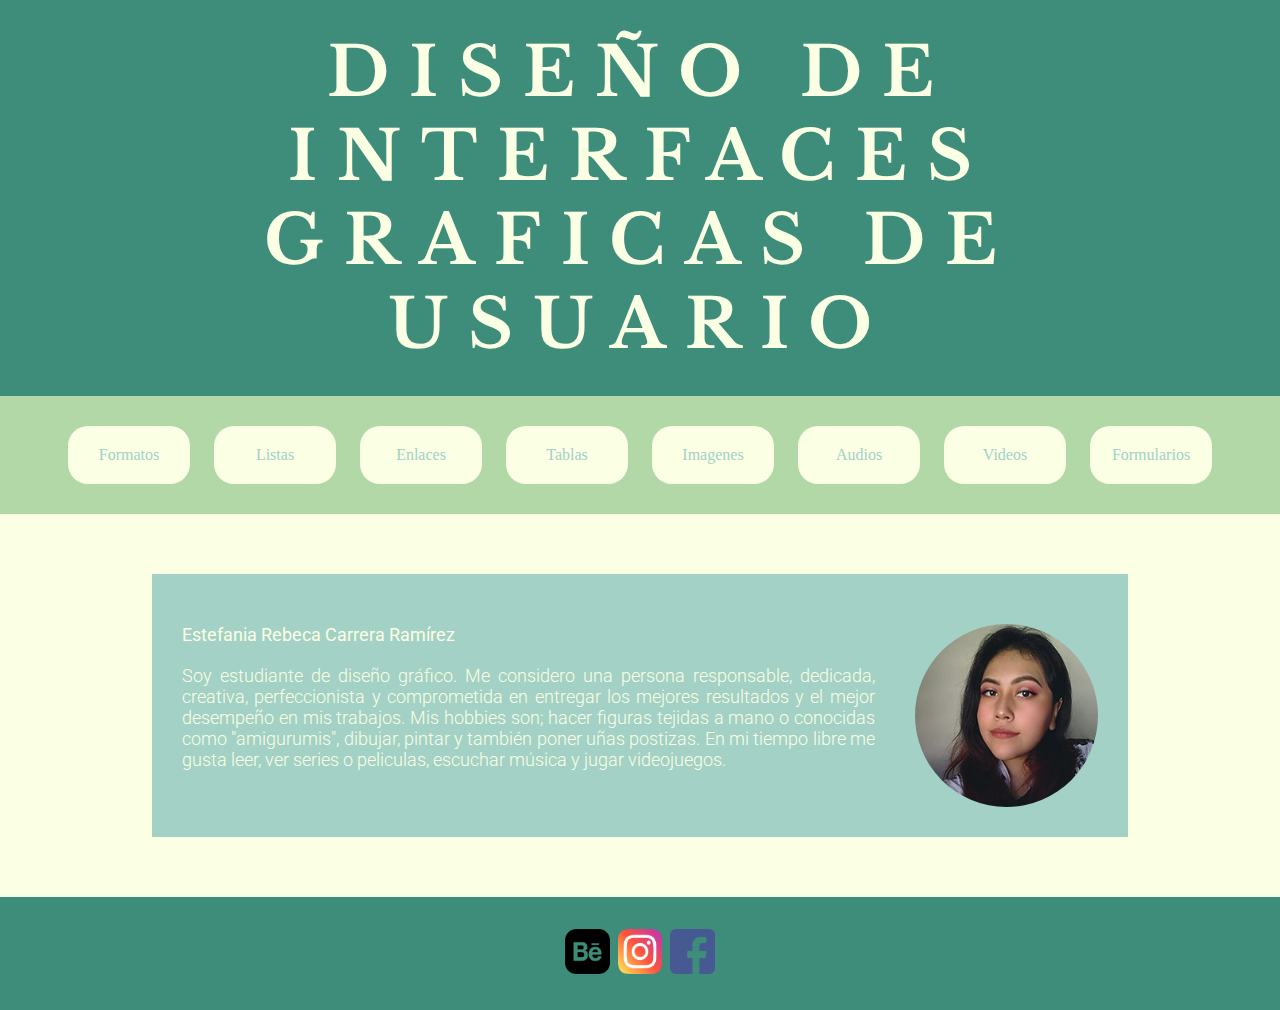
<file: index.html>
<html>
    <head>
        <title>Diseño de Interfaces de Usuario</title>
        <link rel="stylesheet" href="../css/style.css" type="text/css">
    </head>
    <body>
        <header>
            <h1>DISEÑO DE INTERFACES GRAFICAS DE USUARIO</h1>
        </header>
        <nav>
         <ul>
            <li><a href="../html/formatos.html">Formatos</a></li>
            <li><a href="../html/listas.html">Listas</a></li>
            <li><a href="../html/enlaces.html">Enlaces</a></li>
            <li><a href="../html/tablas.html">Tablas</a></li>
            <li><a href="../html/imagenes.html">Imagenes</a></li>
            <li><a href="../html/audio.html">Audios</a></li>
            <li><a href="../html/videos.html">Videos</a></li>
            <li><a href="../html/formularios.html">Formularios</a></li>
        </ul>
        </nav>
        <main>
            <section>
               <p><img class="imagen_der" src="imagenes/foto%20de%20perfil.jpg" alt="Foto de Perfil"></p>
               <p><b>Estefania Rebeca Carrera Ramírez</b></p>
                <p>Soy estudiante de diseño gráfico. Me considero una persona responsable, dedicada, creativa, perfeccionista y comprometida en entregar los mejores resultados y el mejor desempeño en mis trabajos. Mis hobbies son; hacer figuras tejidas a mano o conocidas como "amigurumis", dibujar, pintar y también poner uñas postizas. En mi tiempo libre me gusta leer, ver series o peliculas, escuchar música y jugar videojuegos. </p>
            </section>
        </main>
        <footer>
           <div style="text-align: center">
            <a href="https://www.behance.net/rebecr"><img class="behance" src="imagenes/behance.png" alt="Behance"></a>
            <a href="https://www.instagram.com/estefani_cr_/"><img class="instagram" src="imagenes/instagram.png" alt="Instagram"></a>
            <a href=" https://www.facebook.com/estefaniarebeca.carreraramirez/?locale=es_LA"><img class="facebook" src="imagenes/facebook.png" alt="Facebook"></a>
           </div>
        </footer>
    </body>
</html>
</file>
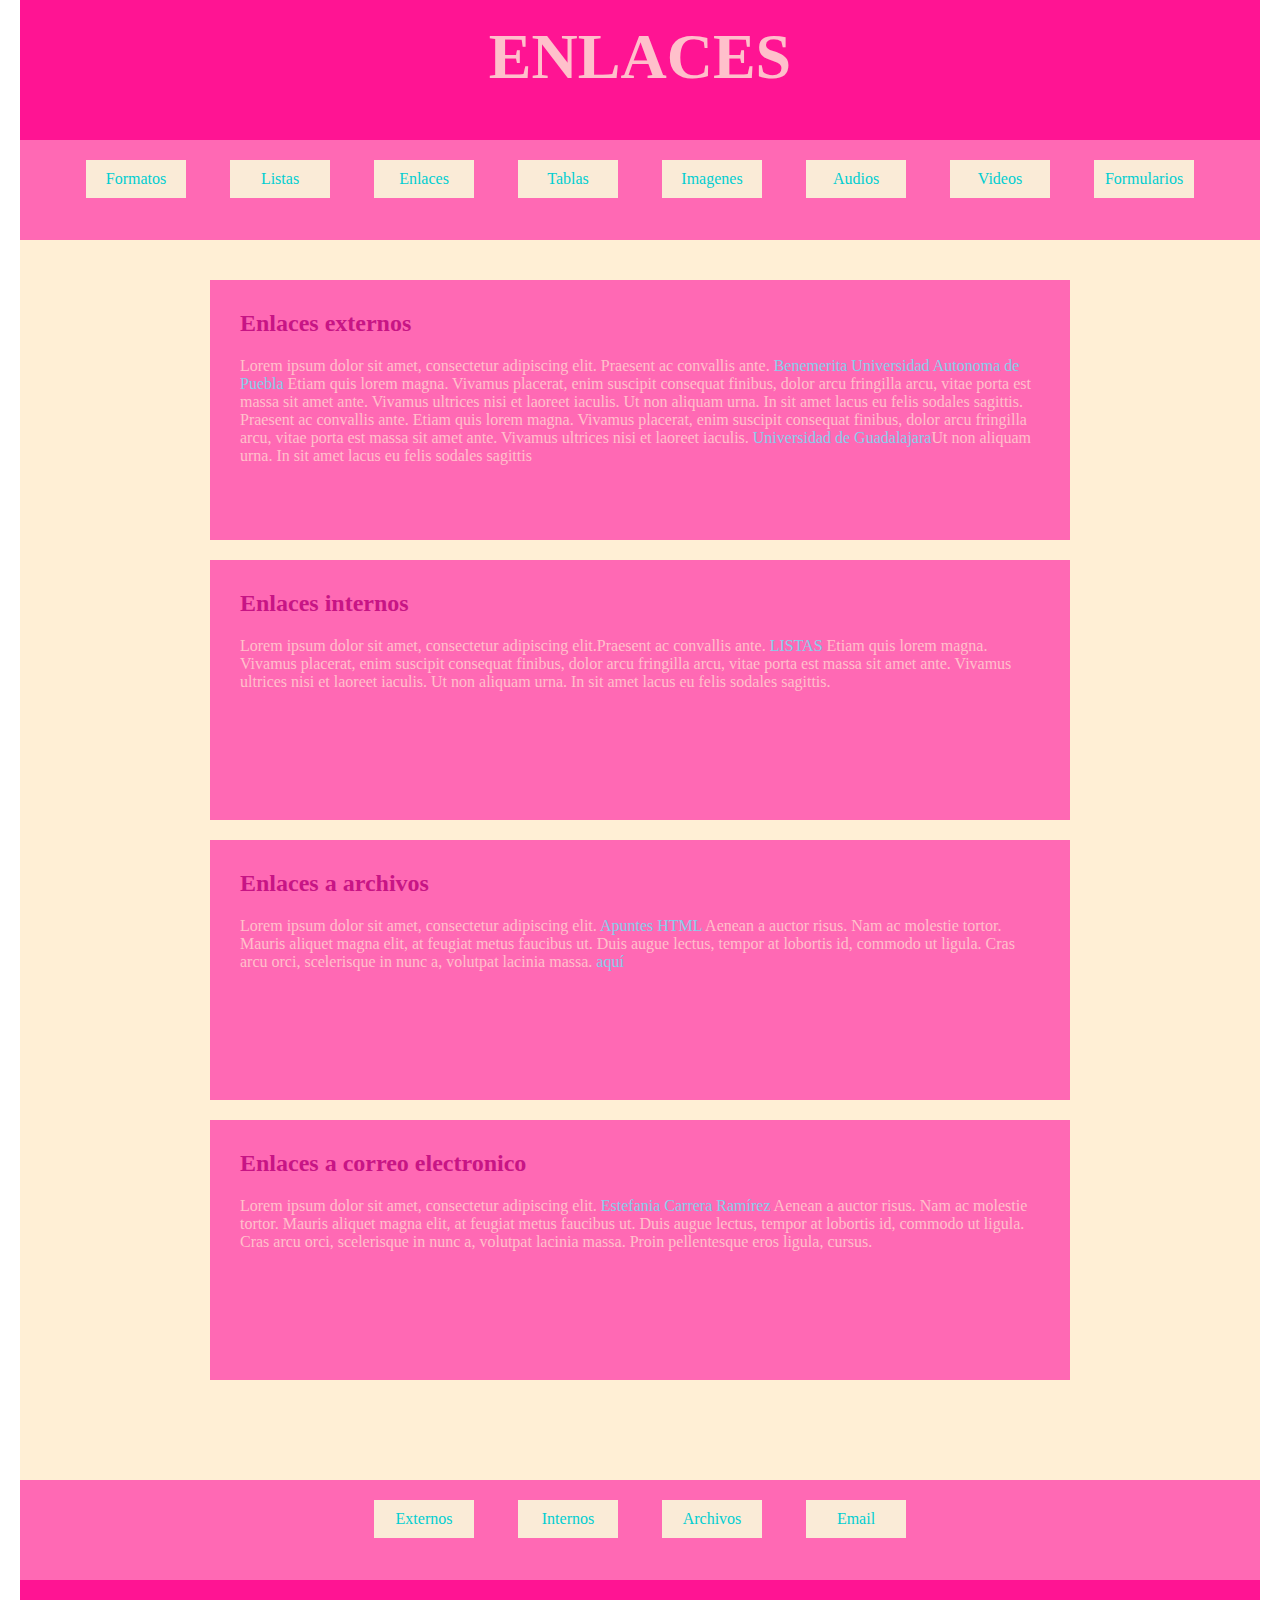
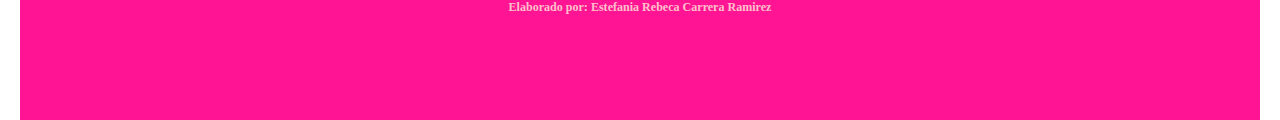
<file: html/enlaces.html>
<!doctype html>
<html lang="en">
    <head>
        <meta charset="utf-8" />
        <title> Enlaces</title>
        <style type="text/css">
            *{
                padding: 0;
                margin: 0;
            }
            header,nav,main,footer{
                width: 1200px;
                background-color: deeppink;
                color: pink;
                margin-left: auto;
                margin-right: auto;
                padding: 20px;
            }
            header{
                height: 100px;
                font-size: 32px;
            }
            nav{
                height: 60px;
                background-color: hotpink;
                color: mediumvioletred;
            }
            main{
                height: 1200px;
                background-color: papayawhip;
            }
            footer{
                height: 100px;
                font-size: 18px;
            }
            section{
                width: 800px;
                height: 200px;
                background-color: hotpink;
                margin-top: 20px;
                margin-bottom: 20px;
                margin-left: auto;
                margin-right: auto;
                padding: 30px;
            }
            h2{
                color: mediumvioletred;
                margin-bottom: 20px;
            }
            nav ul{
                text-align: center;
            }
            nav ul li{
                width: 80px;
                list-style-type: none;
                display: inline-block;
                background-color: antiquewhite;
                padding: 10px;
                margin-right: 20px;
                margin-left: 20px;
                text-align: center;
            }
            header{
                text-align: center;
            }
            footer{
                text-align: center;
            }
            main nav{
                width: 600px;
            }
            section a:link{
                color: skyblue;
            }
            section a:visited{
                color: darkgreen;
            }
            section a:visited, section a:link{
                text-decoration: none;
            } 
            section a:hover{
                color: yellow;
                font-weight: bolder;
                font-size: 18px;
            }
            main nav a{
                text-decoration: none;
            }
            main nav a:link, main nav a:visited{
                color: firebrick;
            }
            main nav a:hover{
                color: darkorchid;
            }
            nav ul a:link, nav a:visited{
                color: darkturquoise;
                text-decoration: none;
            }
            nav ul li:hover{
                background-color: aquamarine;
                width: 90px;
            }
        </style>
    </head>
    <body>
        <header>
            <h1>ENLACES</h1>
        </header>
        <nav>
         <ul>
            <li><a href="../html/formatos.html">Formatos</a></li>
            <li><a href="../html/listas.html">Listas</a></li>
            <li><a href="../html/enlaces.html">Enlaces</a></li>
            <li><a href="../html/tablas.html">Tablas</a></li>
            <li><a href="../html/imagenes.html">Imagenes</a></li>
            <li><a href="../html/audio.html">Audios</a></li>
            <li><a href="../html/videos.html">Videos</a></li>
            <li><a href="../html/formularios.html">Formularios</a></li>
         </ul>
        </nav>
        <main>
            <section>
                <h2 id="e_externo">Enlaces externos</h2>
                <p>Lorem ipsum dolor sit amet, consectetur adipiscing elit. Praesent ac convallis ante.
                <a href="https://www.buap.mx/" target="blank">Benemerita Universidad Autonoma de Puebla </a>
                Etiam quis lorem magna. Vivamus placerat, enim suscipit consequat finibus, dolor arcu fringilla arcu, 
                vitae porta est massa sit amet ante. Vivamus ultrices nisi et laoreet iaculis. Ut non aliquam urna. 
                In sit amet lacus eu felis sodales sagittis. Praesent ac convallis ante. Etiam quis lorem magna. 
                Vivamus placerat, enim suscipit consequat finibus, dolor arcu fringilla arcu, 
                vitae porta est massa sit amet ante. Vivamus ultrices nisi et laoreet iaculis. 
                <a href="https://www.udg.mx" target="_blank">Universidad de Guadalajara</a>Ut non aliquam urna.
                In sit amet lacus eu felis sodales sagittis</p>
            </section>
            <section>
                <h2 id="e_interno">Enlaces internos</h2>
                <p>Lorem ipsum dolor sit amet, consectetur adipiscing elit.Praesent ac convallis ante.
                <a href="file:///C:/Users/rebec/OneDrive/Documents/Trabajos%20Fany/INTERFAZ%20DE%20USUARIO/PROYECTOS/html/listas.html">
                LISTAS</a> Etiam quis lorem magna. Vivamus placerat, enim suscipit consequat finibus, dolor 
                arcu fringilla arcu, vitae porta est massa sit amet ante. Vivamus ultrices nisi et laoreet iaculis. 
                Ut non aliquam urna. In sit amet lacus eu felis sodales sagittis.</p>
            </section>
            <section>
                <h2 id="e_archivo">Enlaces a archivos</h2>
                <p>Lorem ipsum dolor sit amet, consectetur adipiscing elit.
                <a href="file:///C:/Users/rebec/OneDrive/Documents/Trabajos%20Fany/INTERFAZ%20DE%20USUARIO/PROYECTOS/PDF/Apuntes%20docente%20-%20HTML.pdf">
                Apuntes HTML</a> Aenean a auctor risus.  Nam ac molestie tortor. Mauris aliquet magna elit, 
                at feugiat metus faucibus ut.  Duis augue lectus, tempor at lobortis id, commodo ut ligula.
                Cras arcu orci, scelerisque in nunc a, volutpat lacinia massa. 
                <a href="file:///C:/Users/rebec/OneDrive/Documents/Trabajos%20Fany/INTERFAZ%20DE%20USUARIO/PROYECTOS/PDF/Apuntes%20docente%20-%20HTML.pdf" download>aquí</a></p>
            </section>
            <section>
                <h2 id="e_email">Enlaces a correo electronico</h2>
                <p>Lorem ipsum dolor sit amet, consectetur adipiscing elit.
                <a href="mailto:estefania.carrera@alumno.buap.mx">Estefania Carrera Ramírez</a> Aenean a auctor risus.
                Nam ac molestie tortor. Mauris aliquet magna elit, at feugiat metus faucibus ut. Duis augue lectus, 
                tempor at lobortis id, commodo ut ligula. Cras arcu orci, scelerisque in nunc a, volutpat 
                lacinia massa. Proin pellentesque eros ligula, cursus.</p>
            </section>
        </main>
        <nav>
            <ul>
                <li><a href="#e_externo">Externos</a></li>
                <li><a href="#e_interno">Internos</a></li>
                <li><a href="#e_archivo">Archivos</a></li>
                <li><a href="#e_email">Email</a></li>
            </ul>
        </nav>
        <footer>
            <h6>Elaborado por: Estefania Rebeca Carrera Ramirez</h6>
        </footer>
    </body>
</html>
</file>
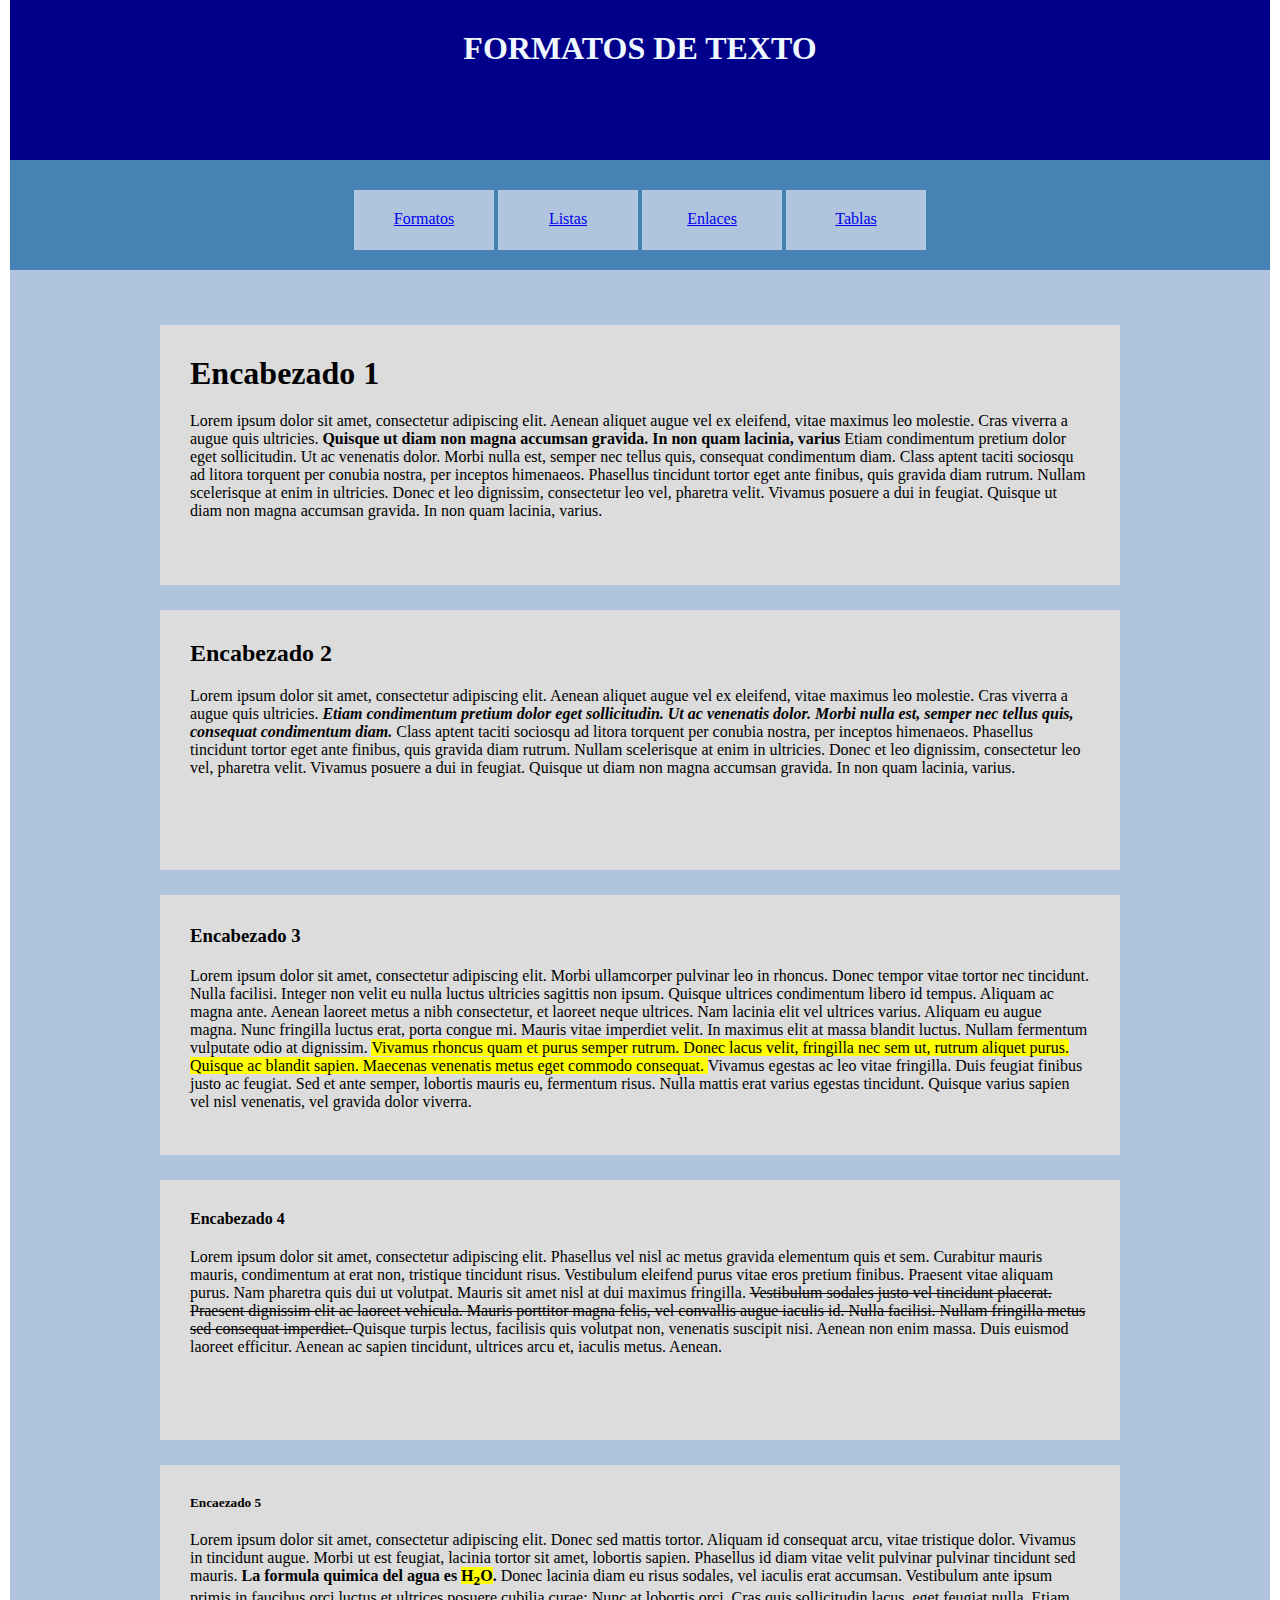
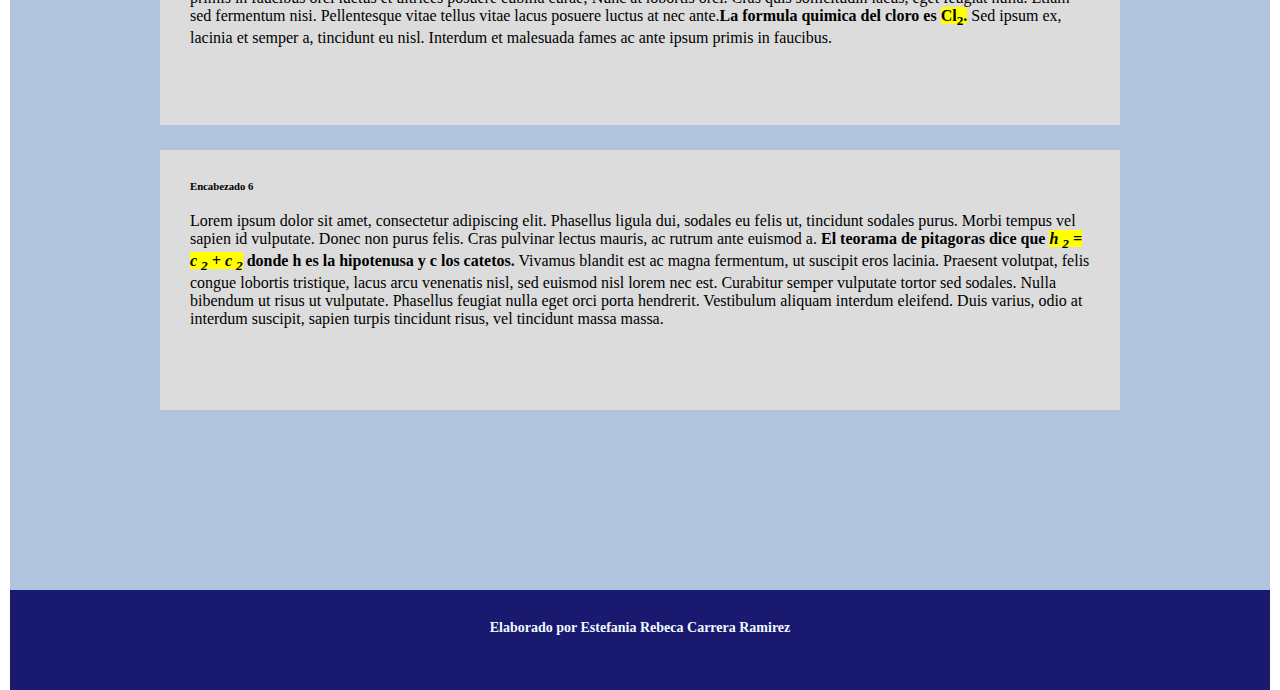
<file: html/formatos.html>
<html> 
    <!--
        Elaborado por: Carrera Ramírez Estefania Rebeca 
        Fecha: 27-01-2025 
    -->
    <head>
        <title> Formatos de texto </title>
        <style type="text/css">
            *{
                padding: 0;
                margin: 0;
            }
            header,nav,main,footer{
                margin-left: auto;
                margin-right: auto;
            }
            header{
                width: 1200px;
                height: 100px;
                background-color: darkblue;
                color: aliceblue;
                padding: 30px;
            }
            nav{
                width: 1200px;
                height: 50px;
                background-color: steelblue;
                padding: 30px;
            }
            main{
                width: 1200px;
                height: 1860px;
                padding: 30px;
                background-color: lightsteelblue;
                /*margin-left: auto;
                margin-rigth: auto;*/
            }
            section{
                width: 900px;
                height: 200px;
                background-color: gainsboro;
                margin: 25px;
                padding: 30px;
                margin-left: auto;
                margin-right: auto; 
            }
            footer{
                width: 1200px;
                height: 40px;
                padding: 30px;
                background-color: midnightblue;
                color: aliceblue; 
            }
            header h1,footer h6{
                text-align: center;
            }
            footer h6{font-size: 14px;
            }
            h1,h2,h3,h4,h5,h6{
                margin-bottom: 20px;
            }
            nav ul{
                text-align: center;
                
            }
            nav ul li{
                width: 100px;
                height: 20px;
                background-color: lightsteelblue;
                margin-bottom: 10px;
                list-style-type: none;
                display: inline-block;
                padding: 20px;
            }
        </style>
    </head>
    <body>
     <header>
        <h1>FORMATOS DE TEXTO</h1>
     </header>
     <nav>
         <ul>
            <li><a href="../html/formatos.html">Formatos</a></li>
            <li><a href="../html/listas.html">Listas</a></li>
            <li><a href="../html/enlaces.html">Enlaces</a></li>
            <li><a href="../html/tablas.html">Tablas</a></li>
         </ul>
     </nav>
     <main>
         <section>
             <h1> Encabezado 1 </h1>
             <p> Lorem ipsum dolor sit amet, consectetur adipiscing elit. Aenean aliquet augue vel ex eleifend, vitae maximus leo molestie. Cras viverra a augue quis ultricies. <b> Quisque ut diam non magna accumsan gravida. In non quam lacinia, varius </b> Etiam condimentum pretium dolor eget sollicitudin. Ut ac venenatis dolor. Morbi nulla est, semper nec tellus quis, consequat condimentum diam. Class aptent taciti sociosqu ad litora torquent per conubia nostra, per inceptos himenaeos. Phasellus tincidunt tortor eget ante finibus, quis gravida diam rutrum. Nullam scelerisque at enim in ultricies. Donec et leo dignissim, consectetur leo vel, pharetra velit. Vivamus posuere a dui in feugiat. Quisque ut diam non magna accumsan gravida. In non quam lacinia, varius.</p>
         </section>
         <section> 
             <h2> Encabezado 2 </h2>
             <p> Lorem ipsum dolor sit amet, consectetur adipiscing elit. Aenean aliquet augue vel ex eleifend, vitae maximus leo molestie. Cras viverra a augue quis ultricies. <b> <i> Etiam condimentum pretium dolor eget sollicitudin. Ut ac venenatis dolor. Morbi nulla est, semper nec tellus quis, consequat condimentum diam. </i> </b> Class aptent taciti sociosqu ad litora torquent per conubia nostra, per inceptos himenaeos. Phasellus tincidunt tortor eget ante finibus, quis gravida diam rutrum. Nullam scelerisque at enim in ultricies. Donec et leo dignissim, consectetur leo vel, pharetra velit. Vivamus posuere a dui in feugiat. Quisque ut diam non magna accumsan gravida. In non quam lacinia, varius.</p>
         </section>
         <section> 
             <h3> Encabezado 3 </h3> 
             <p> Lorem ipsum dolor sit amet, consectetur adipiscing elit. Morbi ullamcorper pulvinar leo in rhoncus. Donec tempor vitae tortor nec tincidunt. Nulla facilisi. Integer non velit eu nulla luctus ultricies sagittis non ipsum. Quisque ultrices condimentum libero id tempus. Aliquam ac magna ante. Aenean laoreet metus a nibh consectetur, et laoreet neque ultrices. Nam lacinia elit vel ultrices varius. Aliquam eu augue magna. Nunc fringilla luctus erat, porta congue mi. Mauris vitae imperdiet velit. In maximus elit at massa blandit luctus. Nullam fermentum vulputate odio at dignissim. <mark> Vivamus rhoncus quam et purus semper rutrum. Donec lacus velit, fringilla nec sem ut, rutrum aliquet purus. Quisque ac blandit sapien. Maecenas venenatis metus eget commodo consequat. </mark> Vivamus egestas ac leo vitae fringilla. Duis feugiat finibus justo ac feugiat. Sed et ante semper, lobortis mauris eu, fermentum risus. Nulla mattis erat varius egestas tincidunt. Quisque varius sapien vel nisl venenatis, vel gravida dolor viverra. </p> 
         </section>
         <section> 
             <h4> Encabezado 4 </h4>
             <p> Lorem ipsum dolor sit amet, consectetur adipiscing elit. Phasellus vel nisl ac metus gravida elementum quis et sem. Curabitur mauris mauris, condimentum at erat non, tristique tincidunt risus. Vestibulum eleifend purus vitae eros pretium finibus. Praesent vitae aliquam purus. Nam pharetra quis dui ut volutpat. Mauris sit amet nisl at dui maximus fringilla. <del> Vestibulum sodales justo vel tincidunt placerat. Praesent dignissim elit ac laoreet vehicula. Mauris porttitor magna felis, vel convallis augue iaculis id. Nulla facilisi. Nullam fringilla metus sed consequat imperdiet. </del> Quisque turpis lectus, facilisis quis volutpat non, venenatis suscipit nisi. Aenean non enim massa. Duis euismod laoreet efficitur. Aenean ac sapien tincidunt, ultrices arcu et, iaculis metus. Aenean. </p>
         </section>
         <section> 
             <h5>Encaezado 5 </h5>
             <p> Lorem ipsum dolor sit amet, consectetur adipiscing elit. Donec sed mattis tortor. Aliquam id consequat arcu, vitae tristique dolor. Vivamus in tincidunt augue. Morbi ut est feugiat, lacinia tortor sit amet, lobortis sapien. Phasellus id diam vitae velit pulvinar pulvinar tincidunt sed mauris. <b> La formula quimica del agua es <mark>H<sub>2</sub>O</mark>. </b> Donec lacinia diam eu risus sodales, vel iaculis erat accumsan. Vestibulum ante ipsum primis in faucibus orci luctus et ultrices posuere cubilia curae; Nunc at lobortis orci. Cras quis sollicitudin lacus, eget feugiat nulla. Etiam sed fermentum nisi. Pellentesque vitae tellus vitae lacus posuere luctus at nec ante.<b>La formula quimica del cloro es <mark>Cl<sub>2</sub>.</mark></b> Sed ipsum ex, lacinia et semper a, tincidunt eu nisl. Interdum et malesuada fames ac ante ipsum primis in faucibus. </p>
         </section>
         <section> 
             <h6> Encabezado 6 </h6> 
             <p> Lorem ipsum dolor sit amet, consectetur adipiscing elit. Phasellus ligula dui, sodales eu felis ut, tincidunt sodales purus. Morbi tempus vel sapien id vulputate. Donec non purus felis. Cras pulvinar lectus mauris, ac rutrum ante euismod a. <b>El teorama de pitagoras dice que <mark><i>h <sub>2</sub> = c <sub>2</sub> + c <sub>2</sub></i></mark> donde h es la hipotenusa y c los catetos.</b> Vivamus blandit est ac magna fermentum, ut suscipit eros lacinia. Praesent volutpat, felis congue lobortis tristique, lacus arcu venenatis nisl, sed euismod nisl lorem nec est. Curabitur semper vulputate tortor sed sodales. Nulla bibendum ut risus ut vulputate. Phasellus feugiat nulla eget orci porta hendrerit. Vestibulum aliquam interdum eleifend. Duis varius, odio at interdum suscipit, sapien turpis tincidunt risus, vel tincidunt massa massa. </p>
         </section>
    </main>
    <footer>
        <h6>Elaborado por Estefania Rebeca Carrera Ramirez</h6>
    </footer>
    </body>
</html>
</file>
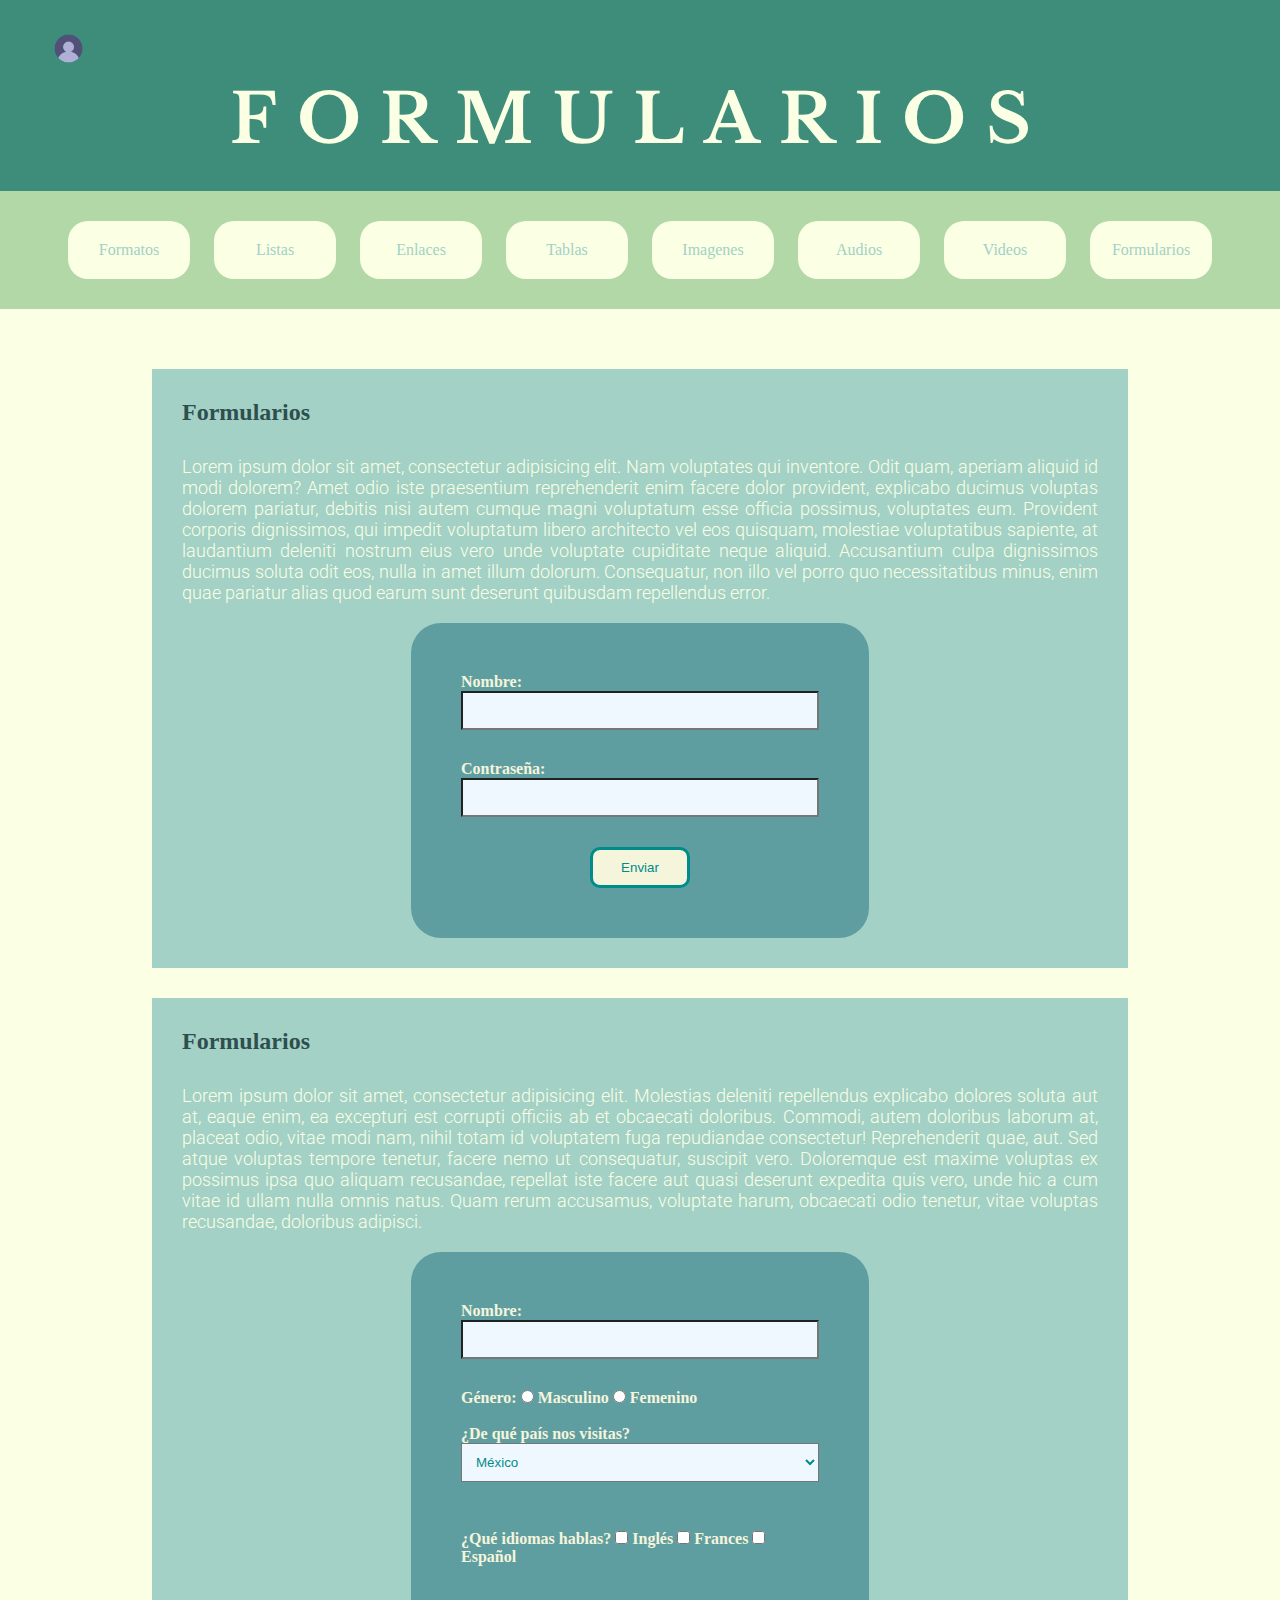
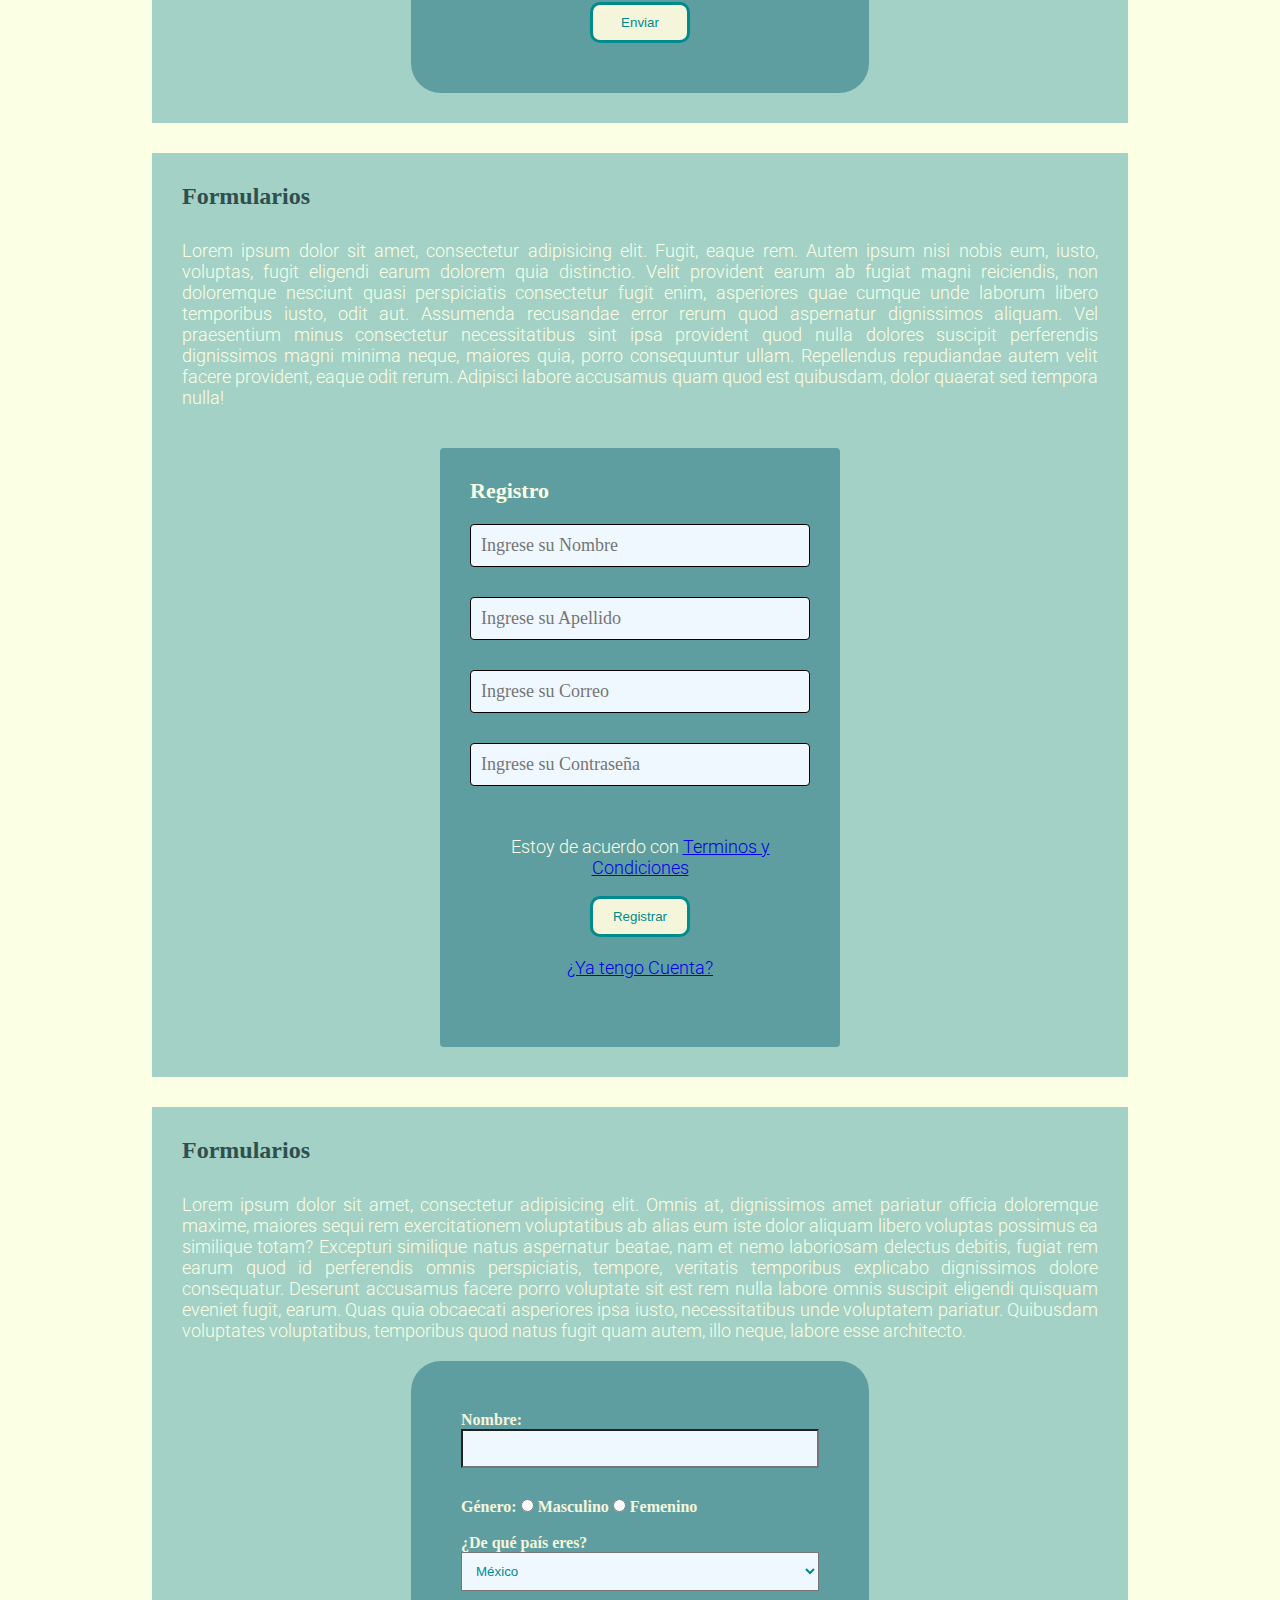
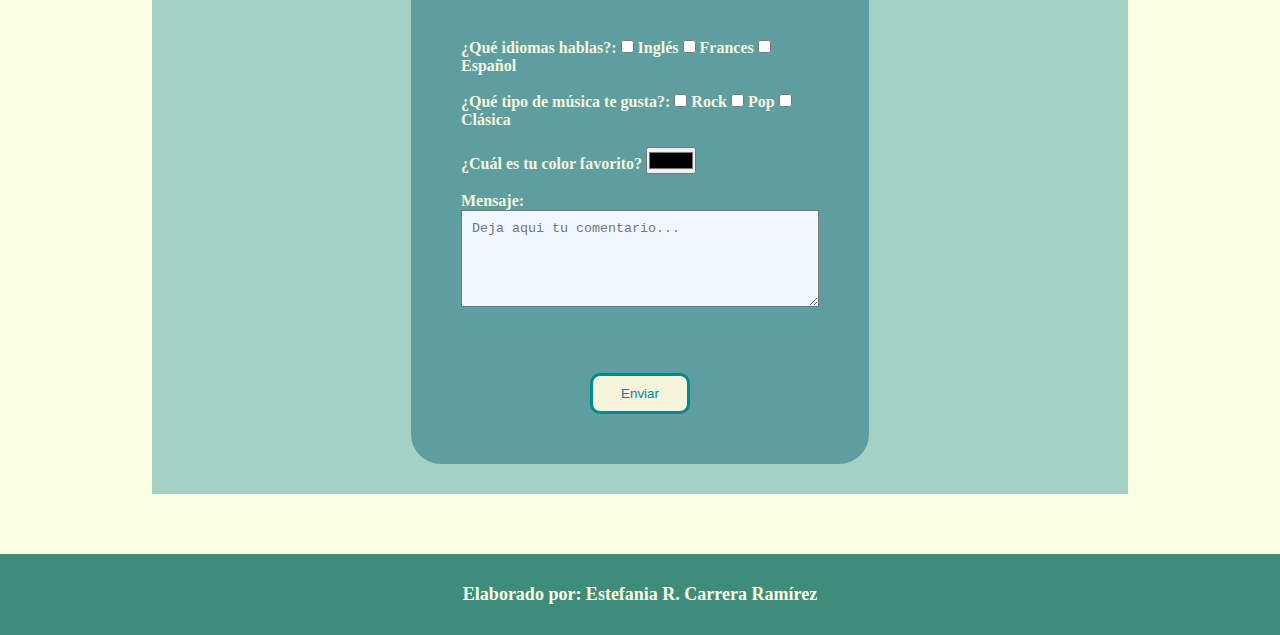
<file: html/formularios.html>
<html>
<head>
    <title>Formularios en html</title>
    <link rel="stylesheet" href="../css/style.css" type="text/css">
</head>
<body>
    <header>
        <a href="../index.html"><img class="perfil" src="../imagenes/perfil.png" alt="Ir a Perfil"></a>
        <h1>FORMULARIOS</h1>
    </header>
    <nav>
        <ul>
            <li><a href="../html/formatos.html">Formatos</a></li>
            <li><a href="../html/listas.html">Listas</a></li>
            <li><a href="../html/enlaces.html">Enlaces</a></li>
            <li><a href="../html/tablas.html">Tablas</a></li>
            <li><a href="../html/imagenes.html">Imagenes</a></li>
            <li><a href="../html/audio.html">Audios</a></li>
            <li><a href="../html/videos.html">Videos</a></li>
            <li><a href="../html/formularios.html">Formularios</a></li>
        </ul>
    </nav>
    <main>
            <section>
                <h2>Formularios</h2>
                <p>Lorem ipsum dolor sit amet, consectetur adipisicing elit. Nam voluptates qui inventore. Odit quam, aperiam aliquid id modi dolorem? Amet odio iste praesentium reprehenderit enim facere dolor provident, explicabo ducimus voluptas dolorem pariatur, debitis nisi autem cumque magni voluptatum esse officia possimus, voluptates eum. Provident corporis dignissimos, qui impedit voluptatum libero architecto vel eos quisquam, molestiae voluptatibus sapiente, at laudantium deleniti nostrum eius vero unde voluptate cupiditate neque aliquid. Accusantium culpa dignissimos ducimus soluta odit eos, nulla in amet illum dolorum. Consequatur, non illo vel porro quo necessitatibus minus, enim quae pariatur alias quod earum sunt deserunt quibusdam repellendus error.</p>
                <form action="" method="get">
                    <label for="nombre">Nombre:</label>
                    <input type="text" id="nombre" name="nombre" value="">
                    <label for="contrasena">Contraseña:</label>
                    <input type="password" id="contrasena" name="contrasena" value="">
                    <input type="submit" value="Enviar">
                </form>
            </section>
            <section>
                <h2>Formularios</h2>
                <p>Lorem ipsum dolor sit amet, consectetur adipisicing elit. Molestias deleniti repellendus explicabo dolores soluta aut at, eaque enim, ea excepturi est corrupti officiis ab et obcaecati doloribus. Commodi, autem doloribus laborum at, placeat odio, vitae modi nam, nihil totam id voluptatem fuga repudiandae consectetur! Reprehenderit quae, aut. Sed atque voluptas tempore tenetur, facere nemo ut consequatur, suscipit vero. Doloremque est maxime voluptas ex possimus ipsa quo aliquam recusandae, repellat iste facere aut quasi deserunt expedita quis vero, unde hic a cum vitae id ullam nulla omnis natus. Quam rerum accusamus, voluptate harum, obcaecati odio tenetur, vitae voluptas recusandae, doloribus adipisci.</p>
                <form action="" method="get">
                    <label for="nombre-1">Nombre:</label>
                    <input type="text" id="nombre-1" name="nombre-1" value="">
                    <label for="genero">Género:</label>
                    
                    <input type="radio" id="masculino" name="genero" value="masculino">
                    <label for="masculino">Masculino</label>
                    
                    <input type="radio" id="femenino" name="genero" value="femenino">
                    <label for="femenino">Femenino</label>
                    <br><br>
                    <label for="pais">¿De qué país nos visitas?</label>
                    <select id="pais" name="pais">
                        <option value="mx">México</option>
                        <option value="pr">Perú</option>
                        <option value="co">Colombia</option>
                        <option value="al">Alemania</option>
                        <option value="es">España</option>
                        <option value="it">Italia</option>
                    </select>
                    <br><br>
                    <label for="idioma">¿Qué idiomas hablas?</label>
                    <input type="checkbox" id="idioma1" name="idioma1" value="Ingles">
                    <label for="idioma1">Inglés</label>
                    <input type="checkbox" id="idioma2" name="idioma2" value="Frances">
                    <label for="idioma3">Frances</label>
                    <input type="checkbox" id="idioma3" name="idioma3" value="Espanol">
                    <label for="idioma3">Español</label>
                    <br><br><br>
                    <input type="submit" value="Enviar">
                </form>
            </section>
            <section>
                <h2>Formularios</h2>
                <p>Lorem ipsum dolor sit amet, consectetur adipisicing elit. Fugit, eaque rem. Autem ipsum nisi nobis eum, iusto, voluptas, fugit eligendi earum dolorem quia distinctio. Velit provident earum ab fugiat magni reiciendis, non doloremque nesciunt quasi perspiciatis consectetur fugit enim, asperiores quae cumque unde laborum libero temporibus iusto, odit aut. Assumenda recusandae error rerum quod aspernatur dignissimos aliquam. Vel praesentium minus consectetur necessitatibus sint ipsa provident quod nulla dolores suscipit perferendis dignissimos magni minima neque, maiores quia, porro consequuntur ullam. Repellendus repudiandae autem velit facere provident, eaque odit rerum. Adipisci labore accusamus quam quod est quibusdam, dolor quaerat sed tempora nulla!</p>
                     <form action="" method="get" class="form-register">
                     <h4>Registro</h4>
                     <input class="controls" type="text" id="nombres" name="nombres" placeholder="Ingrese su Nombre">
                     <input class="controls" type="text" id="apellidos" name="apellidos" placeholder="Ingrese su Apellido">
                     <input class="controls" type="email" id="correo" name="correo" placeholder="Ingrese su Correo">
                     <input class="controls" type="password" id="contrasena" name="contrasena" placeholder="Ingrese su Contraseña">
                     <p>Estoy de acuerdo con <a href="#">Terminos y Condiciones</a></p>
                     <input class="bottons" type="submit" value="Registrar">
                     <p><a href="#">¿Ya tengo Cuenta?</a></p>
                     </form>
            </section>
            <section>
                <h2>Formularios</h2>
                <p>Lorem ipsum dolor sit amet, consectetur adipisicing elit. Omnis at, dignissimos amet pariatur officia doloremque maxime, maiores sequi rem exercitationem voluptatibus ab alias eum iste dolor aliquam libero voluptas possimus ea similique totam? Excepturi similique natus aspernatur beatae, nam et nemo laboriosam delectus debitis, fugiat rem earum quod id perferendis omnis perspiciatis, tempore, veritatis temporibus explicabo dignissimos dolore consequatur. Deserunt accusamus facere porro voluptate sit est rem nulla labore omnis suscipit eligendi quisquam eveniet fugit, earum. Quas quia obcaecati asperiores ipsa iusto, necessitatibus unde voluptatem pariatur. Quibusdam voluptates voluptatibus, temporibus quod natus fugit quam autem, illo neque, labore esse architecto.</p>
                   <form action="" method="get">
                    <label for="nombre-1">Nombre:</label>
                    <input type="text" id="nombre-1" name="nombre-1" value="">
                    <label for="genero">Género:</label>
                    
                    <input type="radio" id="masculino" name="genero" value="masculino">
                    <label for="masculino">Masculino</label>
                    
                    <input type="radio" id="femenino" name="genero" value="femenino">
                    <label for="femenino">Femenino</label>
                    <br><br>
                    <label for="pais">¿De qué país eres?</label>
                    <select id="pais" name="pais">
                        <option value="mx">México</option>
                        <option value="pr">Perú</option>
                        <option value="co">Colombia</option>
                        <option value="al">Alemania</option>
                        <option value="es">España</option>
                        <option value="it">Italia</option>
                    </select>
                    <br><br>
                    <label for="idioma">¿Qué idiomas hablas?:</label>
                    <input type="checkbox" id="idioma1" name="idioma1" value="Ingles">
                    <label for="idioma1">Inglés</label>
                    <input type="checkbox" id="idioma2" name="idioma2" value="Frances">
                    <label for="idioma3">Frances</label>
                    <input type="checkbox" id="idioma3" name="idioma3" value="Espanol">
                    <label for="idioma3">Español</label>
                    <br><br>
                    <label for="idioma">¿Qué tipo de música te gusta?:</label>
                    <input type="checkbox" id="rock" name="rock" value="Rock">
                    <label for="idioma1">Rock</label>
                    <input type="checkbox" id="pop" name="pop" value="Pop">
                    <label for="idioma3">Pop</label>
                    <input type="checkbox" id="clasica" name="clasica" value="Clásica">
                    <label for="idioma3">Clásica</label>
                    <br><br>
                    <label for="color">¿Cuál es tu color favorito?</label>
                    <input type="color" id="color" name="color" value="color">
                    <br><br>
                    <label for="mensaje">Mensaje:</label>
                    <br>
                    <textarea name="message" id="message" cols="30" rows="5" placeholder="Deja aqui tu comentario..."></textarea>
                    <br><br><br>
                    <input type="submit" value="Enviar">
                </form>   
            </section>
        </main>
        <footer>
            <h6>Elaborado por: Estefania R. Carrera Ramírez</h6>
        </footer>
</body>
</html>
</file>
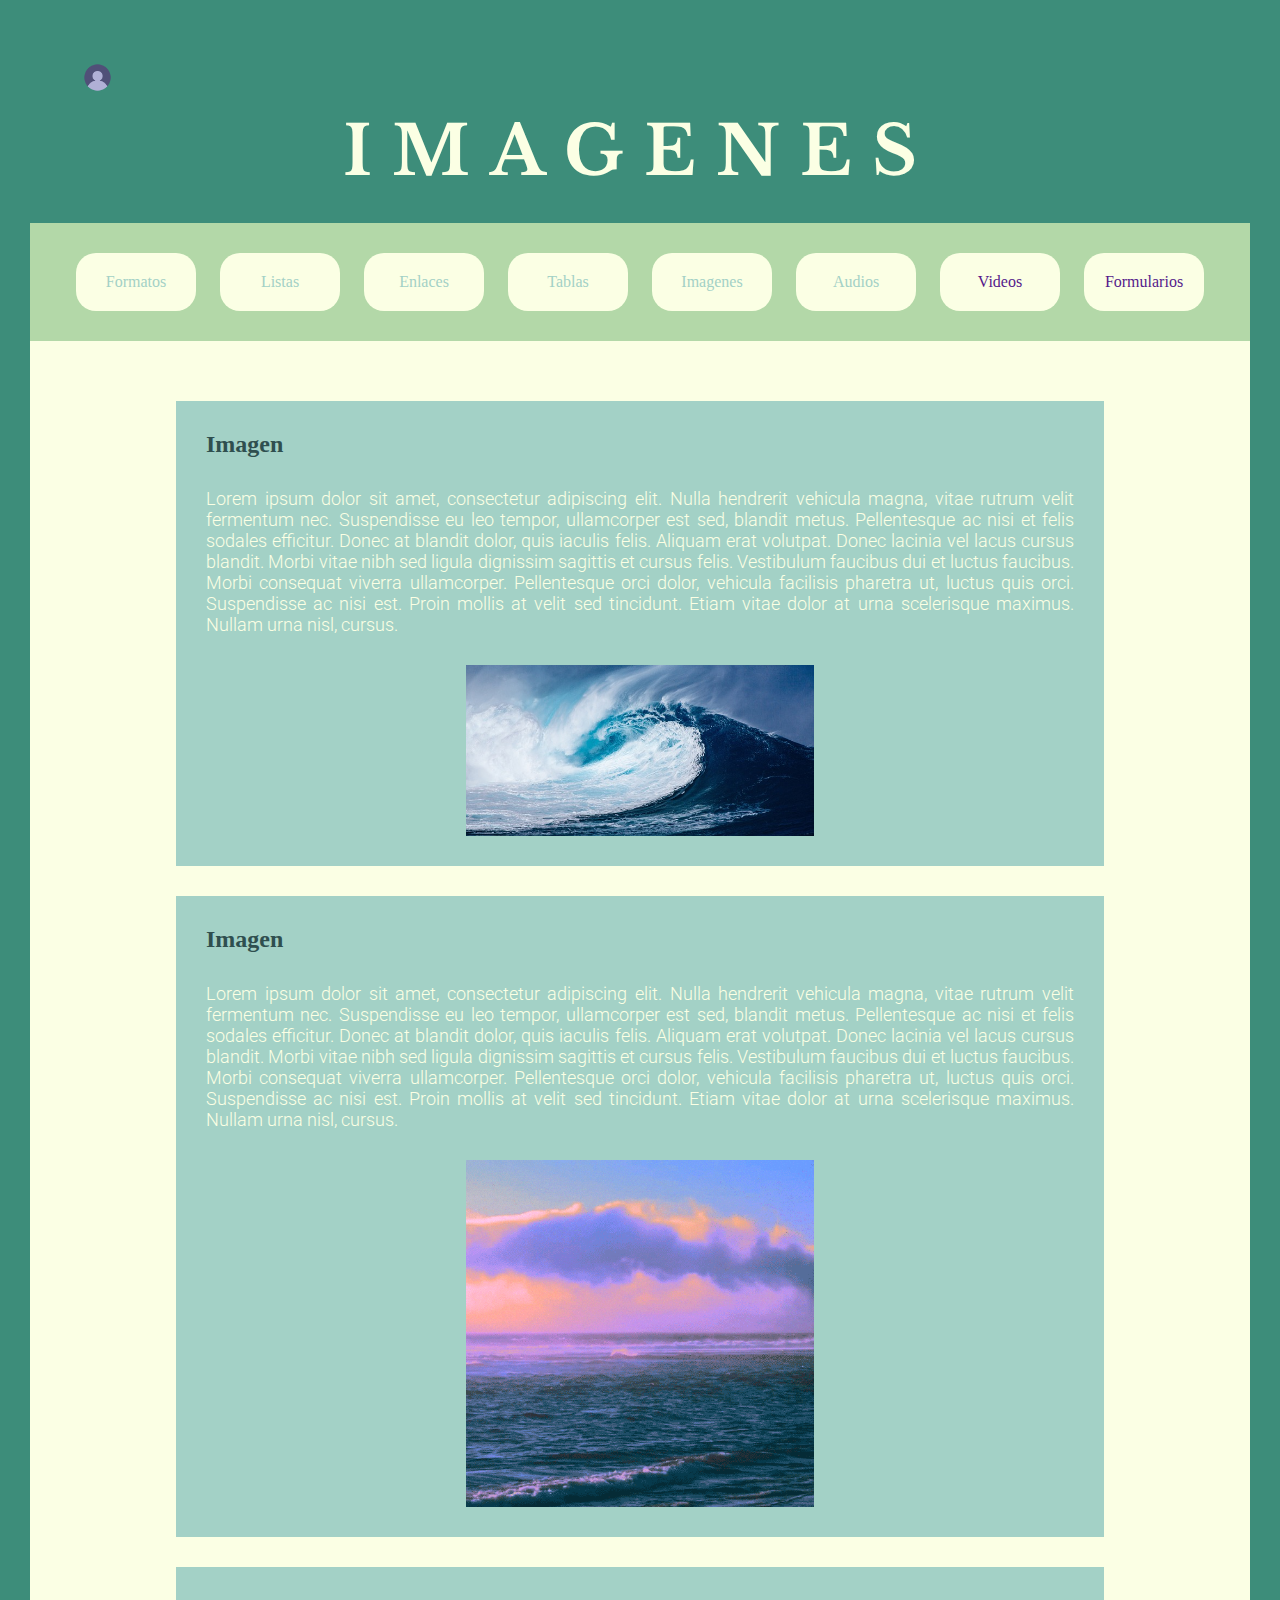
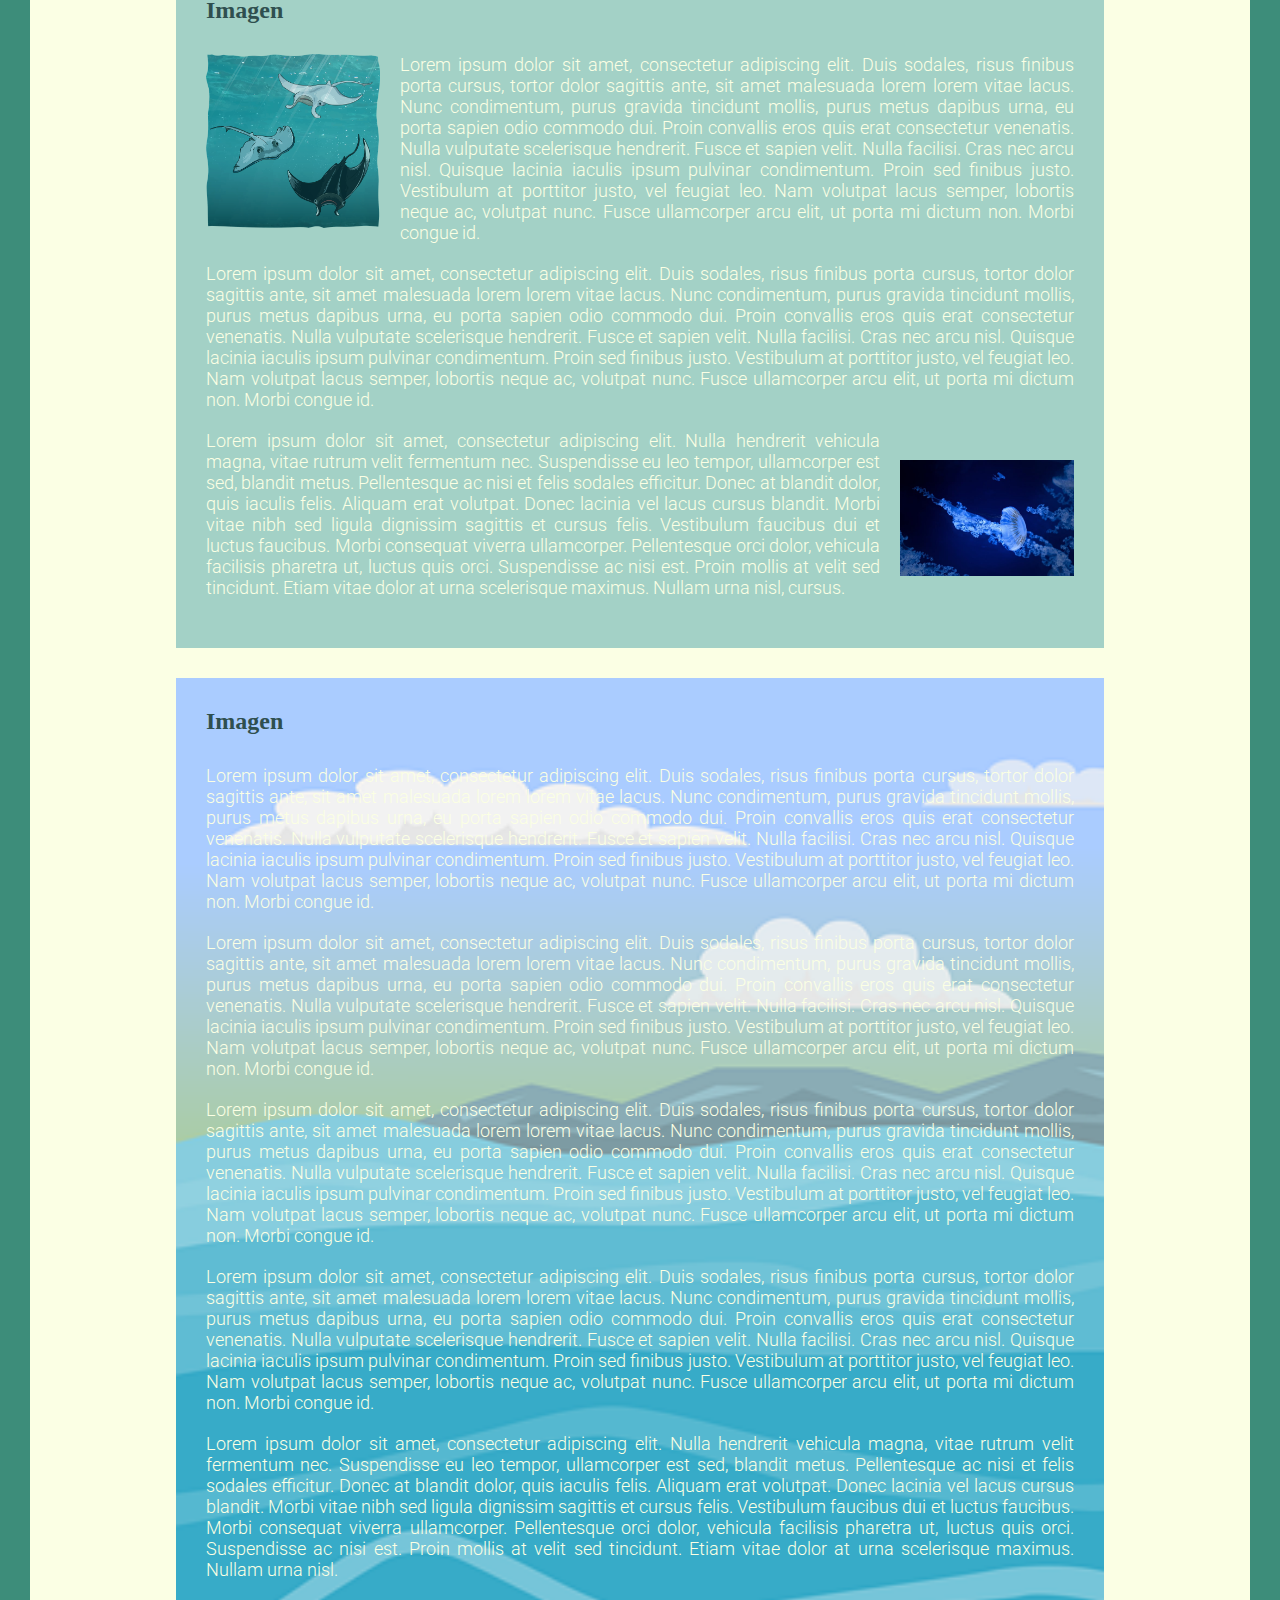
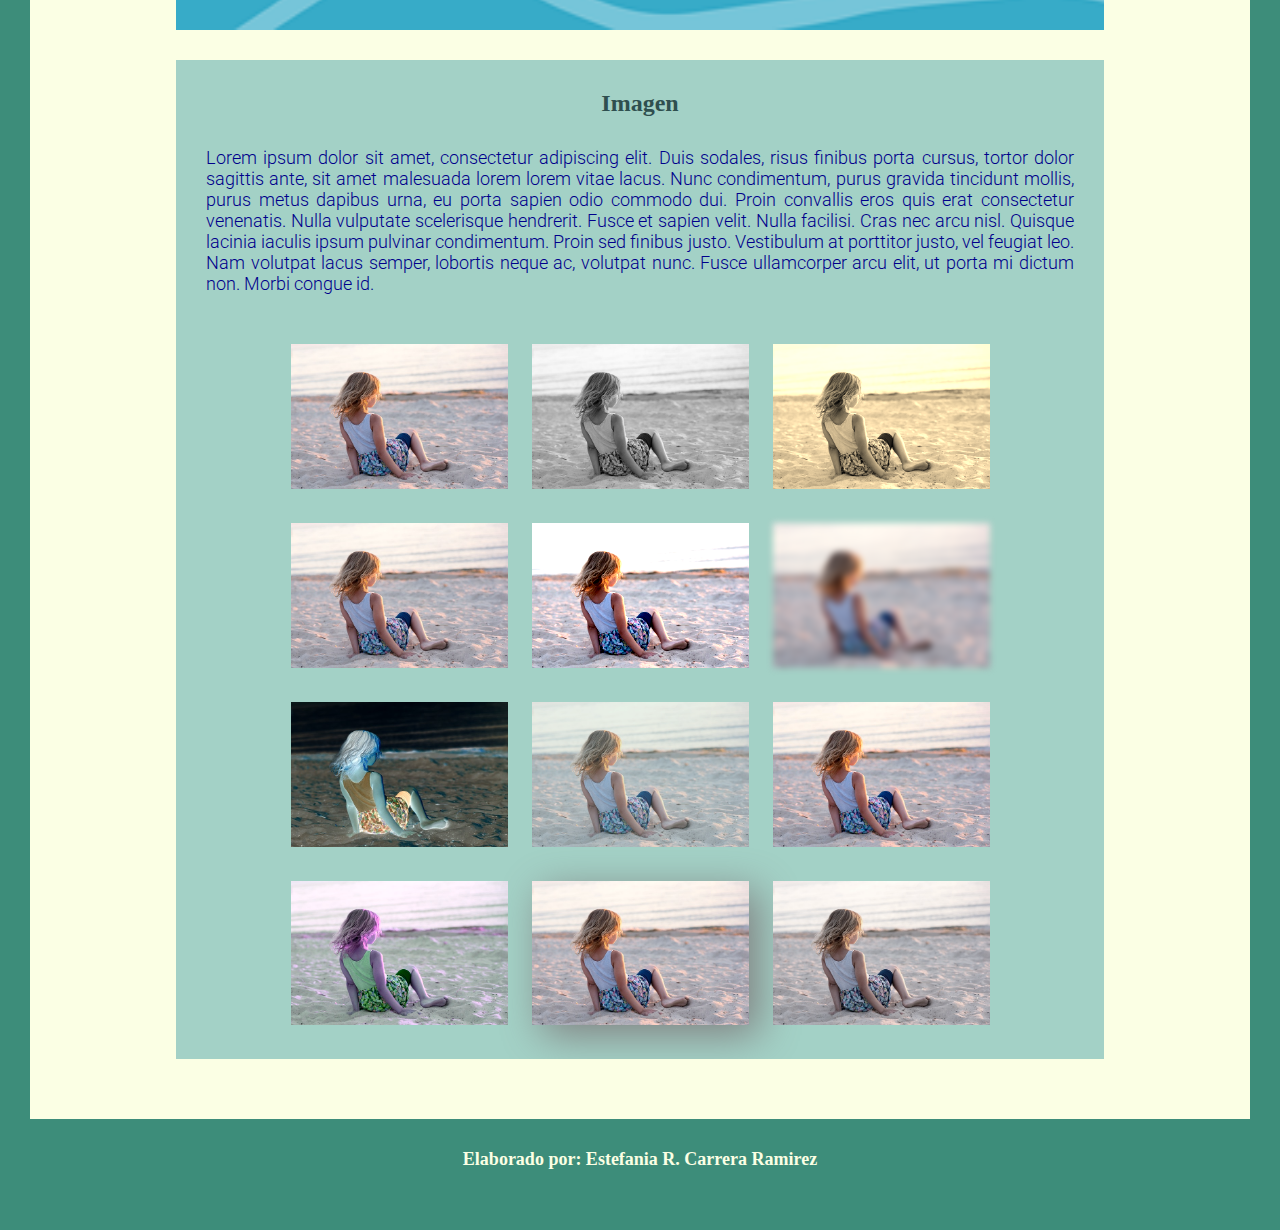
<file: html/imagenes.html>
<!doctype html>
<html lang="en">
    <head>
        <meta charset="UTF-8" />
        <title>Imagenes en html</title>
        <link rel="stylesheet" href="../css/style.css" type="text/css">
        <link href="../imagenes/estrella-de-mar.png" rel="icon" type="imagen/x-icon">
        <style type="text/css">
            #filtro-grises{
                filter: grayscale(100%);
            }
            #filtro-sepia{
                filter: sepia(100%);
            }
            #filtro-brillo{
                filter: brightness(100%);
            }
            #filtro-contraste{
                filter: contrast(150%);
            }
            #filtro-blur{
                filter: blur(3px);
            }
            #filtro-invertido{
                filter: invert(100%);
            }
            #filtro-opacidad{
                filter: opacity(75%);
            }
            #filtro-saturacion{
                filter: saturate(120%);
            }
            #filtro-rotacion{
                filter: hue-rotate(270deg);
            }
            #filtro-sombra{
                filter: drop-shadow(10px 10px 20px gray);
            }
            #filtro-combinado{
                filter: contrast(150%);
                filter: saturate(120%);
                filter: grayscale(40%);
            }
        </style> 
    </head>
    <body>
        <header>
        <header>
            <a href="../index.html"><img class="perfil" src="../imagenes/perfil.png" alt="Ir a Perfil"></a>
            <h1>IMAGENES</h1>
        </header>
        <nav>
            <ul>
                <li><a href="formatos.html">Formatos</a></li>
                <li><a href="listas.html">Listas</a></li>
                <li><a href="enlaces.html">Enlaces</a></li>
                <li><a href="tablas.html">Tablas</a></li>
                <li><a href="imagenes.html">Imagenes</a></li>
                <li><a href="audio.html">Audios</a></li>
                <li><a href="">Videos</a></li>
                <li><a href="">Formularios</a></li>
            </ul>
        </nav>
        <main>
            <section>
                <h2>Imagen</h2>
                <p>Lorem ipsum dolor sit amet, consectetur adipiscing elit. Nulla hendrerit vehicula magna, vitae rutrum velit fermentum nec. Suspendisse eu leo tempor, ullamcorper est sed, blandit metus. Pellentesque ac nisi et felis sodales efficitur. Donec at blandit dolor, quis iaculis felis. Aliquam erat volutpat. Donec lacinia vel lacus cursus blandit. Morbi vitae nibh sed ligula dignissim sagittis et cursus felis. Vestibulum faucibus dui et luctus faucibus. Morbi consequat viverra ullamcorper. Pellentesque orci dolor, vehicula facilisis pharetra ut, luctus quis orci. Suspendisse ac nisi est. Proin mollis at velit sed tincidunt. Etiam vitae dolor at urna scelerisque maximus. Nullam urna nisl, cursus.</p>
                <img src="../imagenes/wave-1913559_640.jpg" alt="Foto del mar">
            </section>
            <section>
                <h2>Imagen</h2>
                <p>Lorem ipsum dolor sit amet, consectetur adipiscing elit. Nulla hendrerit vehicula magna, vitae rutrum velit fermentum nec. Suspendisse eu leo tempor, ullamcorper est sed, blandit metus. Pellentesque ac nisi et felis sodales efficitur. Donec at blandit dolor, quis iaculis felis. Aliquam erat volutpat. Donec lacinia vel lacus cursus blandit. Morbi vitae nibh sed ligula dignissim sagittis et cursus felis. Vestibulum faucibus dui et luctus faucibus. Morbi consequat viverra ullamcorper. Pellentesque orci dolor, vehicula facilisis pharetra ut, luctus quis orci. Suspendisse ac nisi est. Proin mollis at velit sed tincidunt. Etiam vitae dolor at urna scelerisque maximus. Nullam urna nisl, cursus.</p>
                <img class="../imagenes_box" src="../imagenes/giphy.gif" alt="Mar en movimiento">
            </section>
            <section>
                <h2>Imagen</h2>
                <p><img class="imagen_flotante_izq" src="../imagenes/stingrays-3966533_1280.png" alt="Ilustracion de animales marinos"></p>
                <p>Lorem ipsum dolor sit amet, consectetur adipiscing elit. Duis sodales, risus finibus porta cursus, tortor dolor sagittis ante, sit amet malesuada lorem lorem vitae lacus. Nunc condimentum, purus gravida tincidunt mollis, purus metus dapibus urna, eu porta sapien odio commodo dui. Proin convallis eros quis erat consectetur venenatis. Nulla vulputate scelerisque hendrerit. Fusce et sapien velit. Nulla facilisi. Cras nec arcu nisl. Quisque lacinia iaculis ipsum pulvinar condimentum. Proin sed finibus justo. Vestibulum at porttitor justo, vel feugiat leo. Nam volutpat lacus semper, lobortis neque ac, volutpat nunc. Fusce ullamcorper arcu elit, ut porta mi dictum non. Morbi congue id.</p>
                <p>Lorem ipsum dolor sit amet, consectetur adipiscing elit. Duis sodales, risus finibus porta cursus, tortor dolor sagittis ante, sit amet malesuada lorem lorem vitae lacus. Nunc condimentum, purus gravida tincidunt mollis, purus metus dapibus urna, eu porta sapien odio commodo dui. Proin convallis eros quis erat consectetur venenatis. Nulla vulputate scelerisque hendrerit. Fusce et sapien velit. Nulla facilisi. Cras nec arcu nisl. Quisque lacinia iaculis ipsum pulvinar condimentum. Proin sed finibus justo. Vestibulum at porttitor justo, vel feugiat leo. Nam volutpat lacus semper, lobortis neque ac, volutpat nunc. Fusce ullamcorper arcu elit, ut porta mi dictum non. Morbi congue id.</p>
                <p><img class="imagen_flotante_der" src="../imagenes/jellyfish-7704801_640.jpg" alt="Foto de medusa"></p>
                <p>Lorem ipsum dolor sit amet, consectetur adipiscing elit. Nulla hendrerit vehicula magna, vitae rutrum velit fermentum nec. Suspendisse eu leo tempor, ullamcorper est sed, blandit metus. Pellentesque ac nisi et felis sodales efficitur. Donec at blandit dolor, quis iaculis felis. Aliquam erat volutpat. Donec lacinia vel lacus cursus blandit. Morbi vitae nibh sed ligula dignissim sagittis et cursus felis. Vestibulum faucibus dui et luctus faucibus. Morbi consequat viverra ullamcorper. Pellentesque orci dolor, vehicula facilisis pharetra ut, luctus quis orci. Suspendisse ac nisi est. Proin mollis at velit sed tincidunt. Etiam vitae dolor at urna scelerisque maximus. Nullam urna nisl, cursus.</p>
            </section>
            <section class="fondo">
                <h2>Imagen</h2>
                <p>Lorem ipsum dolor sit amet, consectetur adipiscing elit. Duis sodales, risus finibus porta cursus, tortor dolor sagittis ante, sit amet malesuada lorem lorem vitae lacus. Nunc condimentum, purus gravida tincidunt mollis, purus metus dapibus urna, eu porta sapien odio commodo dui. Proin convallis eros quis erat consectetur venenatis. Nulla vulputate scelerisque hendrerit. Fusce et sapien velit. Nulla facilisi. Cras nec arcu nisl. Quisque lacinia iaculis ipsum pulvinar condimentum. Proin sed finibus justo. Vestibulum at porttitor justo, vel feugiat leo. Nam volutpat lacus semper, lobortis neque ac, volutpat nunc. Fusce ullamcorper arcu elit, ut porta mi dictum non. Morbi congue id.</p>
                <p>Lorem ipsum dolor sit amet, consectetur adipiscing elit. Duis sodales, risus finibus porta cursus, tortor dolor sagittis ante, sit amet malesuada lorem lorem vitae lacus. Nunc condimentum, purus gravida tincidunt mollis, purus metus dapibus urna, eu porta sapien odio commodo dui. Proin convallis eros quis erat consectetur venenatis. Nulla vulputate scelerisque hendrerit. Fusce et sapien velit. Nulla facilisi. Cras nec arcu nisl. Quisque lacinia iaculis ipsum pulvinar condimentum. Proin sed finibus justo. Vestibulum at porttitor justo, vel feugiat leo. Nam volutpat lacus semper, lobortis neque ac, volutpat nunc. Fusce ullamcorper arcu elit, ut porta mi dictum non. Morbi congue id.</p>
                <p>Lorem ipsum dolor sit amet, consectetur adipiscing elit. Duis sodales, risus finibus porta cursus, tortor dolor sagittis ante, sit amet malesuada lorem lorem vitae lacus. Nunc condimentum, purus gravida tincidunt mollis, purus metus dapibus urna, eu porta sapien odio commodo dui. Proin convallis eros quis erat consectetur venenatis. Nulla vulputate scelerisque hendrerit. Fusce et sapien velit. Nulla facilisi. Cras nec arcu nisl. Quisque lacinia iaculis ipsum pulvinar condimentum. Proin sed finibus justo. Vestibulum at porttitor justo, vel feugiat leo. Nam volutpat lacus semper, lobortis neque ac, volutpat nunc. Fusce ullamcorper arcu elit, ut porta mi dictum non. Morbi congue id.</p>
                <p>Lorem ipsum dolor sit amet, consectetur adipiscing elit. Duis sodales, risus finibus porta cursus, tortor dolor sagittis ante, sit amet malesuada lorem lorem vitae lacus. Nunc condimentum, purus gravida tincidunt mollis, purus metus dapibus urna, eu porta sapien odio commodo dui. Proin convallis eros quis erat consectetur venenatis. Nulla vulputate scelerisque hendrerit. Fusce et sapien velit. Nulla facilisi. Cras nec arcu nisl. Quisque lacinia iaculis ipsum pulvinar condimentum. Proin sed finibus justo. Vestibulum at porttitor justo, vel feugiat leo. Nam volutpat lacus semper, lobortis neque ac, volutpat nunc. Fusce ullamcorper arcu elit, ut porta mi dictum non. Morbi congue id.</p>
                <p>Lorem ipsum dolor sit amet, consectetur adipiscing elit. Nulla hendrerit vehicula magna, vitae rutrum velit fermentum nec. Suspendisse eu leo tempor, ullamcorper est sed, blandit metus. Pellentesque ac nisi et felis sodales efficitur. Donec at blandit dolor, quis iaculis felis. Aliquam erat volutpat. Donec lacinia vel lacus cursus blandit. Morbi vitae nibh sed ligula dignissim sagittis et cursus felis. Vestibulum faucibus dui et luctus faucibus. Morbi consequat viverra ullamcorper. Pellentesque orci dolor, vehicula facilisis pharetra ut, luctus quis orci. Suspendisse ac nisi est. Proin mollis at velit sed tincidunt. Etiam vitae dolor at urna scelerisque maximus. Nullam urna nisl.</p>
                <a href="https://pixabay.com/es/images/search/mar/"><ing class="..imagen_enlace" src="../imagenes/ola.png"></ing></a>
            </section>
            <section class="section_filtros">
                <h2>Imagen</h2>
                <p>Lorem ipsum dolor sit amet, consectetur adipiscing elit. Duis sodales, risus finibus porta cursus, tortor dolor sagittis ante, sit amet malesuada lorem lorem vitae lacus. Nunc condimentum, purus gravida tincidunt mollis, purus metus dapibus urna, eu porta sapien odio commodo dui. Proin convallis eros quis erat consectetur venenatis. Nulla vulputate scelerisque hendrerit. Fusce et sapien velit. Nulla facilisi. Cras nec arcu nisl. Quisque lacinia iaculis ipsum pulvinar condimentum. Proin sed finibus justo. Vestibulum at porttitor justo, vel feugiat leo. Nam volutpat lacus semper, lobortis neque ac, volutpat nunc. Fusce ullamcorper arcu elit, ut porta mi dictum non. Morbi congue id.</p>
                <img src="../imagenes/beach-5967650_640.jpg" alt="Niña viendo el atardecer en el mar">
                <img id="filtro-grises" src="../imagenes/beach-5967650_640.jpg" alt="Niña viendo el atardecer en el mar">
                <img id="filtro-sepia" src="../imagenes/beach-5967650_640.jpg" alt="Niña viendo el atardecer en el mar">
                <img id="filtro-brillo" src="../imagenes/beach-5967650_640.jpg" alt="Niña viendo el atardecer en el mar">
                <img id="filtro-contraste" src="../imagenes/beach-5967650_640.jpg" alt="Niña viendo el atardecer en el mar">
                <img id="filtro-blur" src="../imagenes/beach-5967650_640.jpg" alt="Niña viendo el atardecer en el mar">
                <img id="filtro-invertido" src="../imagenes/beach-5967650_640.jpg" alt="Niña viendo el atardecer en el mar">
                <img id="filtro-opacidad" src="../imagenes/beach-5967650_640.jpg" alt="Niña viendo el atardecer en el mar">
                <img id="filtro-saturacion" src="../imagenes/beach-5967650_640.jpg" alt="Niña viendo el atardecer en el mar">
                <img id="filtro-rotacion" src="../imagenes/beach-5967650_640.jpg" alt="Niña viendo el atardecer en el mar">
                <img id="filtro-sombra" src="../imagenes/beach-5967650_640.jpg" alt="Niña viendo el atardecer en el mar">
                <img id="filtro-combinado" src="../imagenes/beach-5967650_640.jpg" alt="Niña viendo el atardecer en el mar">  
            </section>
        </main>
        <footer>
            <h6>Elaborado por: Estefania R. Carrera Ramirez</h6>
        </footer>
        </header>
    </body>
</html>
</file>
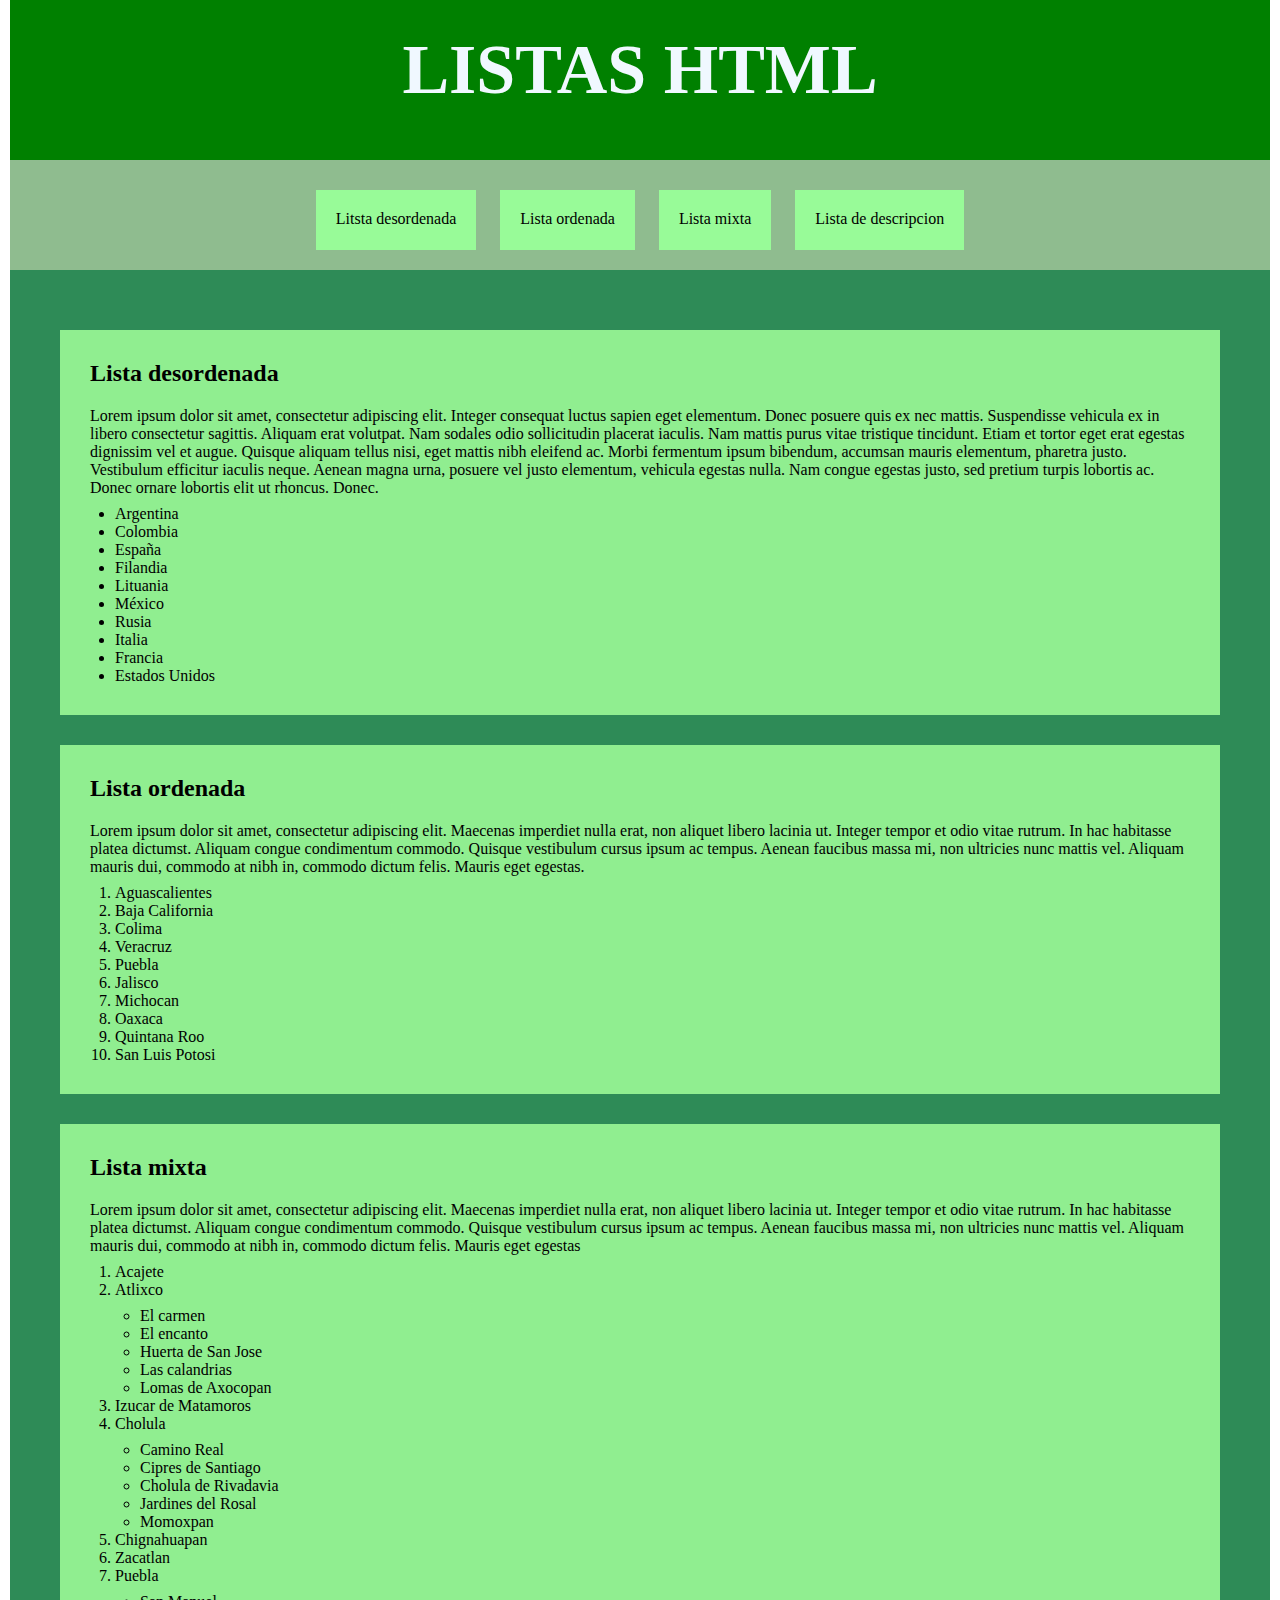
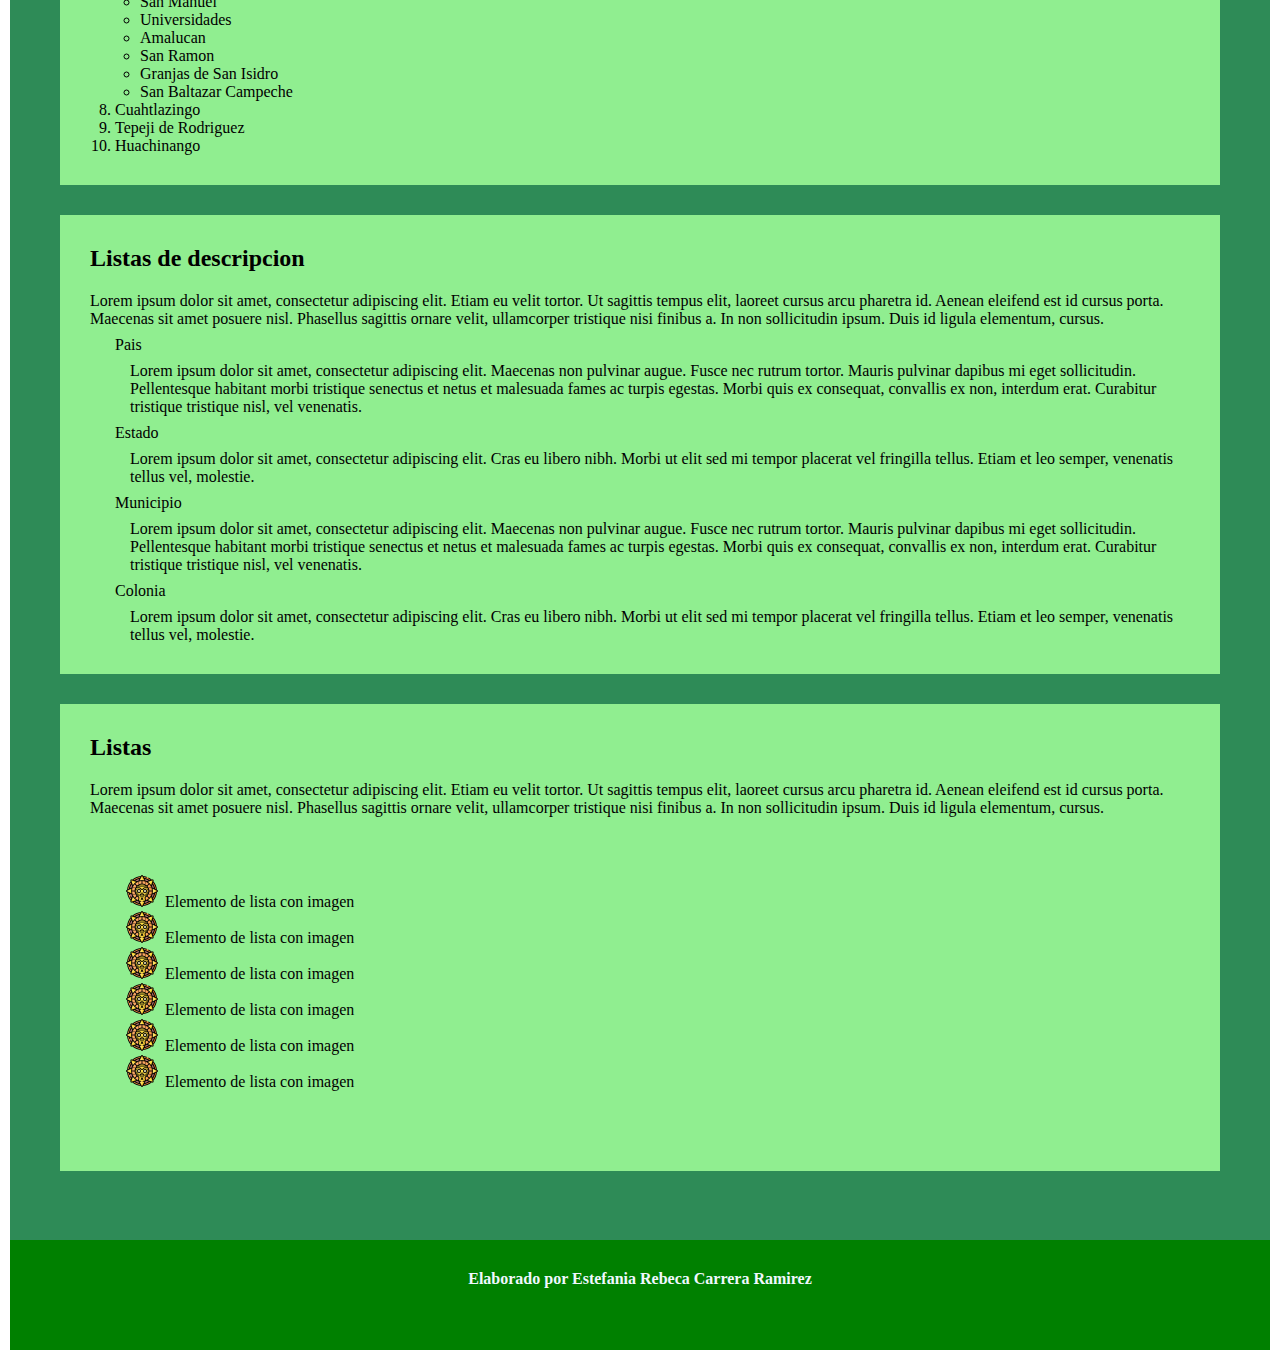
<file: html/listas.html>
<html> 
     <!--
        Elaborado por: Carrera Ramírez Estefania Rebeca 
        Fecha: 02-02-2025 
    -->
    <head>
        <title>Listas en html</title>
        <style type="text/css">
            
            *{
                padding: 0;
                margin: 0;
            }
            header, main, nav, footer{
                margin-left: auto;
                margin-right: auto;
            }
            header{
                width: 1200px;
                height: 100px;
                background-color: green;
                color: aliceblue;
                padding: 30px;
            }
            nav{
                width: 1200px;
                height: 50px;
                background-color: darkseagreen;
                padding: 30px;
            }
            main{
                width: 1200px;
                height: 2510px;
                padding: 30px;
                background-color: seagreen;
            }
            section{
                width: 1100px;
                height: auto;
                background-color: lightgreen;
                margin: 30px;
                padding: 30px;
                margin-left: auto;
                margin-right: auto; 
            }
    
            footer{
                width: 1200px;
                height: 50px;
                padding: 30px;
                background-color: green;
                color: aliceblue; 
            } 
            header h1,footer h6{
                text-align: center;
            }
            footer h6{font-size: 16px;
            }
            header h1{font-size: 70px;
            }
            h2{
                margin-bottom: 20px;
            }
            nav ul{
                text-align: center;   
            }
            nav ul li{
                width: auto;
                height: 20px;
                background-color: palegreen;
                margin-bottom: 10px;
                margin-left: 10px;
                margin-right: 10px;
                list-style-type: none;
                display: inline-block;
                padding: 20px;
            }
            section ul, section ol, section dt{
                margin-left: 25px;
                margin-top: 8px;
            }
            section dd{
                margin-left: 40px;
                margin-top: 8px;
            }
            #vineta{
                padding: 50px;
                list-style-image: url(../imagenes/azteca.png);
            }
        </style>
    </head> 
    <body>
        <header>
            <h1>LISTAS HTML</h1> 
        </header>
         <nav>
         <ul>
             <li>Litsta desordenada</li>
             <li>Lista ordenada</li>
             <li>Lista mixta</li>
             <li>Lista de descripcion</li>
         </ul>
        </nav>
        <main>
            <section>
                <h2>Lista desordenada</h2>
                <p>Lorem ipsum dolor sit amet, consectetur adipiscing elit. Integer consequat luctus sapien eget elementum. Donec posuere quis ex nec mattis. Suspendisse vehicula ex in libero consectetur sagittis. Aliquam erat volutpat. Nam sodales odio sollicitudin placerat iaculis. Nam mattis purus vitae tristique tincidunt. Etiam et tortor eget erat egestas dignissim vel et augue. Quisque aliquam tellus nisi, eget mattis nibh eleifend ac. Morbi fermentum ipsum bibendum, accumsan mauris elementum, pharetra justo. Vestibulum efficitur iaculis neque. Aenean magna urna, posuere vel justo elementum, vehicula egestas nulla. Nam congue egestas justo, sed pretium turpis lobortis ac. Donec ornare lobortis elit ut rhoncus. Donec.</p>
                <ul>
                    <li>Argentina</li>
                    <li>Colombia</li>
                    <li>España</li>
                    <li>Filandia</li>
                    <li>Lituania</li>
                    <li>México</li>
                    <li>Rusia</li>
                    <li>Italia</li>
                    <li>Francia</li>
                    <li>Estados Unidos</li>
                </ul>
            </section>
            <section>
                <h2>Lista ordenada</h2>
                <p>Lorem ipsum dolor sit amet, consectetur adipiscing elit. Maecenas imperdiet nulla erat, non aliquet libero lacinia ut. Integer tempor et odio vitae rutrum. In hac habitasse platea dictumst. Aliquam congue condimentum commodo. Quisque vestibulum cursus ipsum ac tempus. Aenean faucibus massa mi, non ultricies nunc mattis vel. Aliquam mauris dui, commodo at nibh in, commodo dictum felis. Mauris eget egestas.</p>
                <ol> 
                    <li>Aguascalientes</li>
                    <li>Baja California</li>
                    <li>Colima</li>
                    <li>Veracruz</li>
                    <li>Puebla</li>
                    <li>Jalisco</li>
                    <li>Michocan</li>
                    <li>Oaxaca</li>
                    <li>Quintana Roo</li>
                    <li>San Luis Potosi</li>
                </ol>
            </section>
            <section>
                <h2>Lista mixta</h2>
                <p>Lorem ipsum dolor sit amet, consectetur adipiscing elit. Maecenas imperdiet nulla erat, non aliquet libero lacinia ut. Integer tempor et odio vitae rutrum. In hac habitasse platea dictumst. Aliquam congue condimentum commodo. Quisque vestibulum cursus ipsum ac tempus. Aenean faucibus massa mi, non ultricies nunc mattis vel. Aliquam mauris dui, commodo at nibh in, commodo dictum felis. Mauris eget egestas</p>
                <ol>
                    <li>Acajete</li>
                    <li>Atlixco</li>
                        <ul>
                            <li>El carmen</li>
                            <li>El encanto</li>
                            <li>Huerta de San Jose</li>
                            <li>Las calandrias</li>
                            <li>Lomas de Axocopan</li>
                        </ul>
                    <li>Izucar de Matamoros</li>
                    <li>Cholula</li> 
                        <ul>
                            <li>Camino Real</li>
                            <li>Cipres de Santiago</li>
                            <li>Cholula de Rivadavia</li>
                            <li>Jardines del Rosal</li>
                            <li>Momoxpan</li>
                        </ul>
                    <li>Chignahuapan</li>
                    <li>Zacatlan</li>
                    <li>Puebla
                        <ul>
                            <li>San Manuel</li>
                            <li>Universidades</li>
                            <li>Amalucan</li>
                            <li>San Ramon</li>
                            <li>Granjas de San Isidro</li>
                            <li>San Baltazar Campeche</li>
                        </ul>
                    </li>
                    <li>Cuahtlazingo</li>
                    <li>Tepeji de Rodriguez</li>
                    <li>Huachinango</li>
                </ol> 
            </section>
            <section> 
                <h2>Listas de descripcion</h2>
                <p>Lorem ipsum dolor sit amet, consectetur adipiscing elit. Etiam eu velit tortor. Ut sagittis tempus elit, laoreet cursus arcu pharetra id. Aenean eleifend est id cursus porta. Maecenas sit amet posuere nisl. Phasellus sagittis ornare velit, ullamcorper tristique nisi finibus a. In non sollicitudin ipsum. Duis id ligula elementum, cursus.</p>
                <dl>
                    <dt>Pais</dt>
                    <dd>Lorem ipsum dolor sit amet, consectetur adipiscing elit. Maecenas non pulvinar augue. Fusce nec rutrum tortor. Mauris pulvinar dapibus mi eget sollicitudin. Pellentesque habitant morbi tristique senectus et netus et malesuada fames ac turpis egestas. Morbi quis ex consequat, convallis ex non, interdum erat. Curabitur tristique tristique nisl, vel venenatis.</dd>
                    <dt>Estado</dt>
                    <dd>Lorem ipsum dolor sit amet, consectetur adipiscing elit. Cras eu libero nibh. Morbi ut elit sed mi tempor placerat vel fringilla tellus. Etiam et leo semper, venenatis tellus vel, molestie.</dd>
                    <dt>Municipio</dt>
                    <dd>Lorem ipsum dolor sit amet, consectetur adipiscing elit. Maecenas non pulvinar augue. Fusce nec rutrum tortor. Mauris pulvinar dapibus mi eget sollicitudin. Pellentesque habitant morbi tristique senectus et netus et malesuada fames ac turpis egestas. Morbi quis ex consequat, convallis ex non, interdum erat. Curabitur tristique tristique nisl, vel venenatis.</dd>
                    <dt>Colonia</dt>
                    <dd>Lorem ipsum dolor sit amet, consectetur adipiscing elit. Cras eu libero nibh. Morbi ut elit sed mi tempor placerat vel fringilla tellus. Etiam et leo semper, venenatis tellus vel, molestie.</dd>
                </dl>
            </section>
            <section> 
                <h2>Listas</h2>
                <p>Lorem ipsum dolor sit amet, consectetur adipiscing elit. Etiam eu velit tortor. Ut sagittis tempus elit, laoreet cursus arcu pharetra id. Aenean eleifend est id cursus porta. Maecenas sit amet posuere nisl. Phasellus sagittis ornare velit, ullamcorper tristique nisi finibus a. In non sollicitudin ipsum. Duis id ligula elementum, cursus.</p>
                <ul id="vineta">
                    <li>Elemento de lista con imagen</li>
                    <li>Elemento de lista con imagen</li>
                    <li>Elemento de lista con imagen</li>
                    <li>Elemento de lista con imagen</li>
                    <li>Elemento de lista con imagen</li>
                    <li>Elemento de lista con imagen</li>       
                </ul>
            </section>
        </main>
        <footer>
            <h6>Elaborado por Estefania Rebeca Carrera Ramirez</h6>
            
        </footer>
    </body>
</html>
</file>
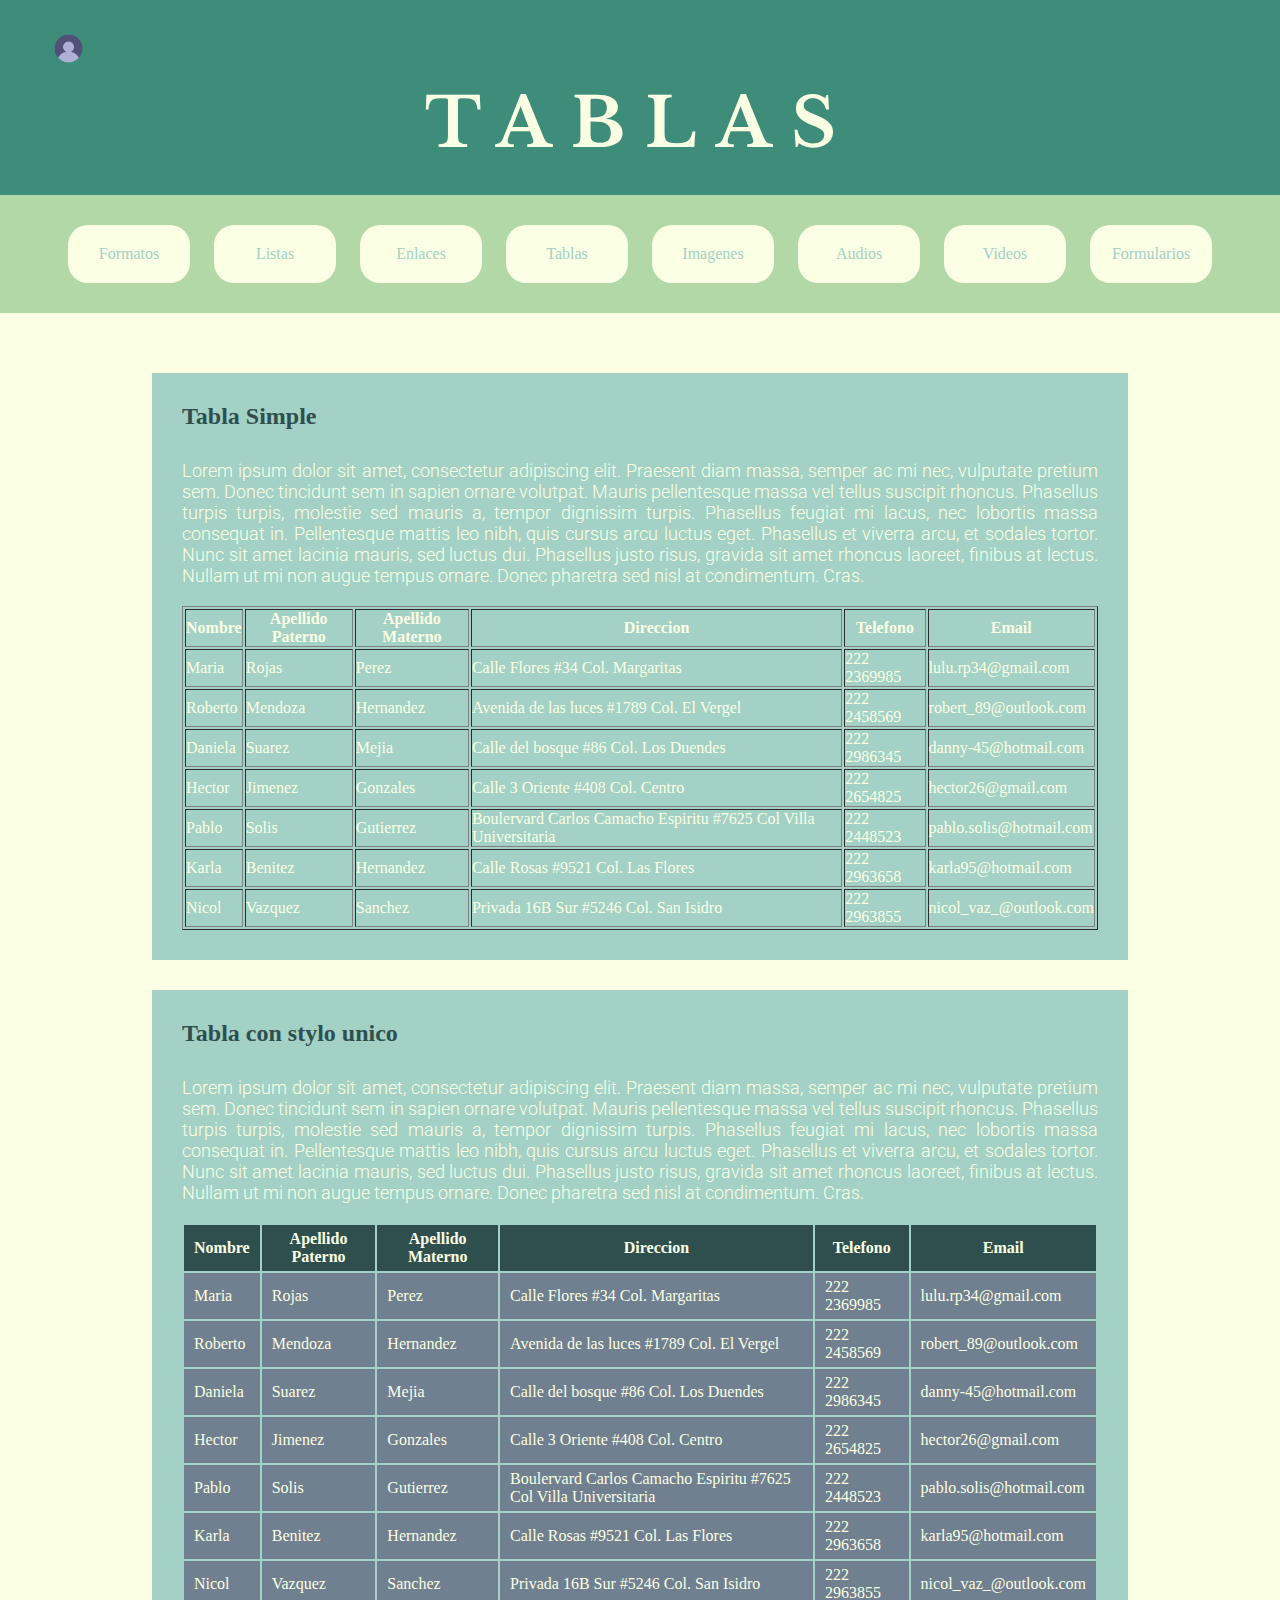
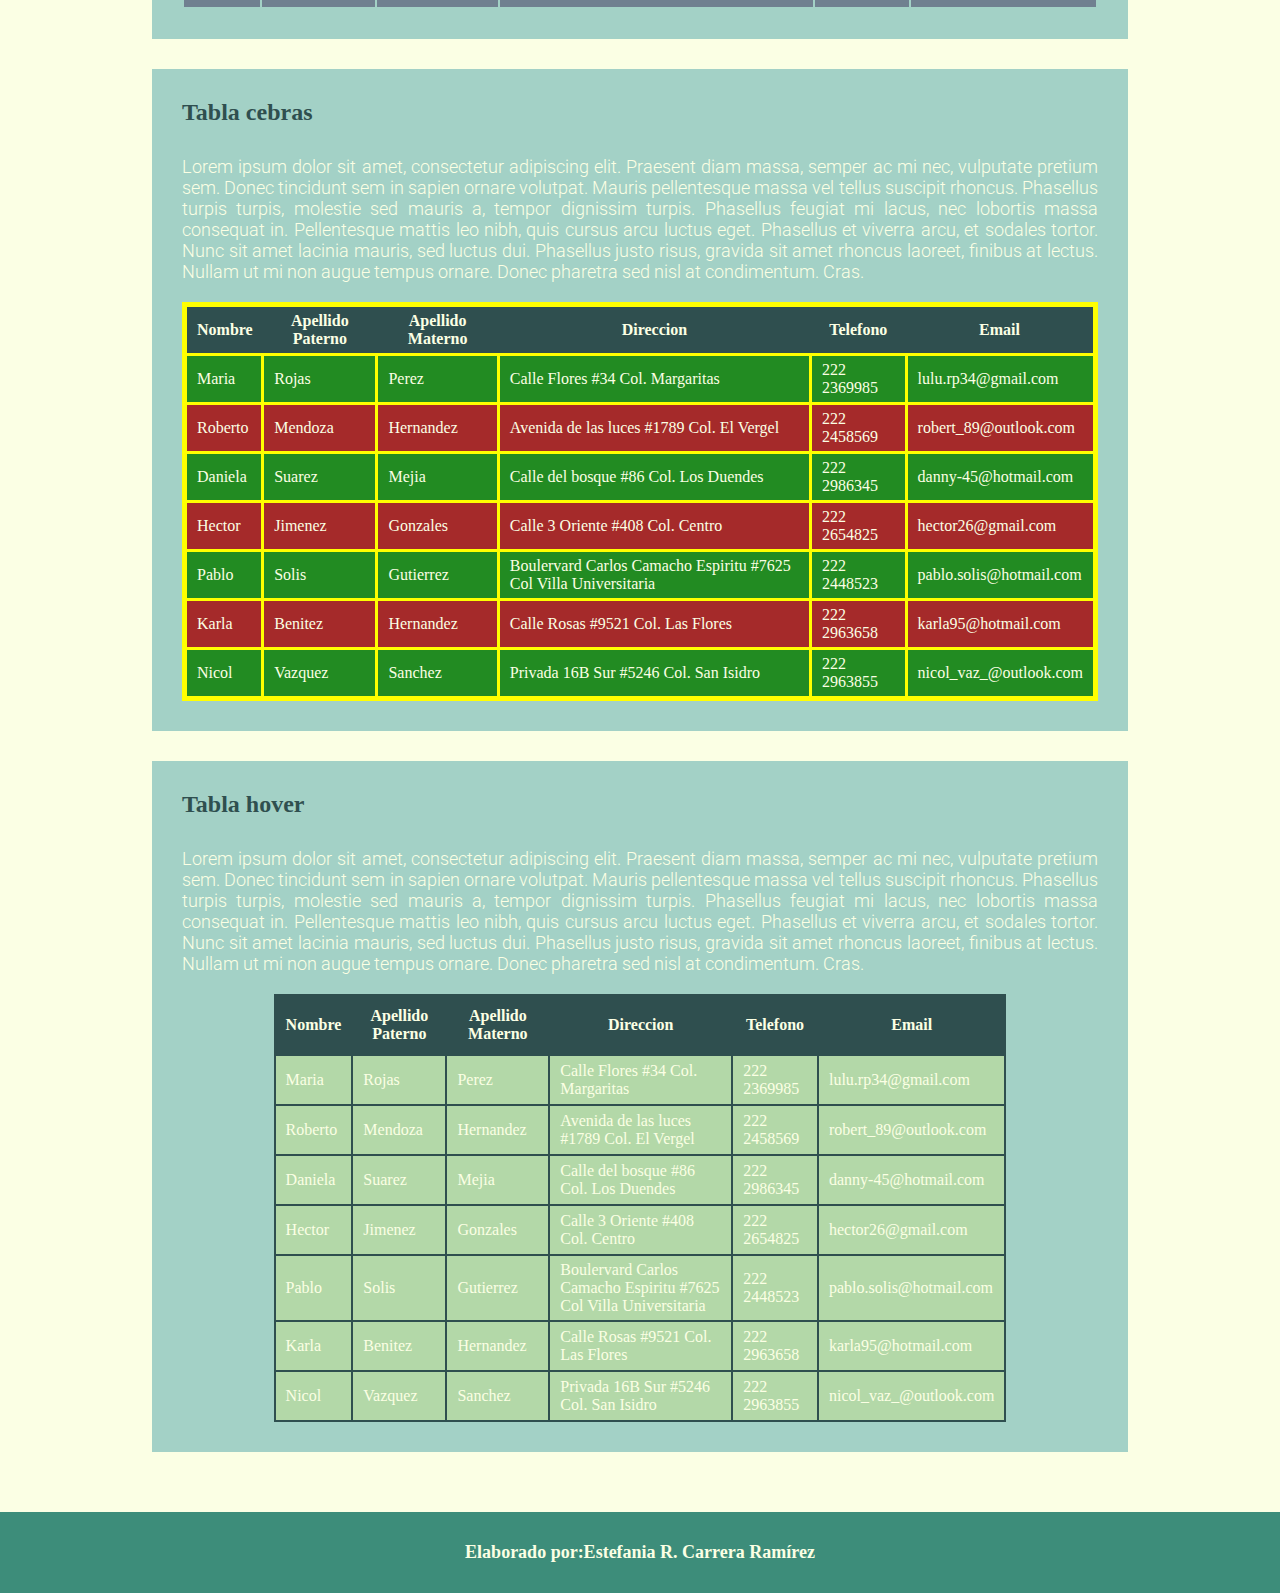
<file: html/tablas.html>
<!doctype html>
<html lang="en">
   <head>
      <title>Tablas</title>
      <link rel="stylesheet" href="../css/style.css" type="text/css">
   </head>
   <body>
      <header>
           <a href="../index.html"><img class="perfil" src="../imagenes/perfil.png" alt="Ir a Perfil"></a>
            <h1>TABLAS</h1>
      </header>
    <nav> 
        <ul>
            <li><a href="../html/formatos.html">Formatos</a> </li>
            <li><a href="../html/listas.html">Listas</a></li>
            <li><a href="../html/enlaces.html">Enlaces</a></li>
            <li><a href="../html/tablas.html">Tablas</a></li>
            <li><a href="../html/imagenes.html">Imagenes</a></li>
            <li><a href="../html/audio.html">Audios</a></li>
            <li><a href="../html/videos.html">Videos</a></li>
            <li><a href="../html/formularios.html">Formularios</a></li>
        </ul>
      </nav>
      <main>
        <section>
            <h2>Tabla Simple</h2>
            <p>Lorem ipsum dolor sit amet, consectetur adipiscing elit. Praesent diam massa, semper ac mi nec, vulputate pretium sem. Donec tincidunt sem in sapien ornare volutpat. Mauris pellentesque massa vel tellus suscipit rhoncus. Phasellus turpis turpis, molestie sed mauris a, tempor dignissim turpis. Phasellus feugiat mi lacus, nec lobortis massa consequat in. Pellentesque mattis leo nibh, quis cursus arcu luctus eget. Phasellus et viverra arcu, et sodales tortor. Nunc sit amet lacinia mauris, sed luctus dui. Phasellus justo risus, gravida sit amet rhoncus laoreet, finibus at lectus. Nullam ut mi non augue tempus ornare. Donec pharetra sed nisl at condimentum. Cras.</p>
            <table border=1> 
                <thead>
                    <tr>
                        <th>Nombre</th>
                        <th>Apellido Paterno</th>
                        <th>Apellido Materno</th>
                        <th>Direccion</th>
                        <th>Telefono</th>
                        <th>Email</th>
                    </tr>
                </thead>
                <tbody>
                    <tr>
                        <td>Maria</td>
                        <td>Rojas</td>
                        <td>Perez</td>
                        <td>Calle Flores #34 Col. Margaritas</td>
                        <td>222 2369985</td>
                        <td>lulu.rp34@gmail.com</td>
                    </tr>
                    <tr>
                        <td>Roberto</td>
                        <td>Mendoza</td>
                        <td>Hernandez</td>
                        <td>Avenida de las luces #1789 Col. El Vergel</td>
                        <td>222 2458569</td>
                        <td>robert_89@outlook.com</td>
                    </tr>
                    <tr>
                        <td>Daniela</td>
                        <td>Suarez</td>
                        <td>Mejia</td>
                        <td>Calle del bosque #86 Col. Los Duendes</td>
                        <td>222 2986345</td>
                        <td>danny-45@hotmail.com</td>
                    </tr>
                    <tr>
                        <td>Hector</td>
                        <td>Jimenez</td>
                        <td>Gonzales</td>
                        <td>Calle 3 Oriente #408 Col. Centro</td>
                        <td>222 2654825</td>
                        <td>hector26@gmail.com</td>
                    </tr>
                    <tr>
                        <td>Pablo</td>
                        <td>Solis</td>
                        <td>Gutierrez</td>
                        <td>Boulervard Carlos Camacho Espiritu #7625 Col Villa Universitaria </td>
                        <td>222 2448523</td>
                        <td>pablo.solis@hotmail.com</td>
                    </tr>
                    <tr>
                        <td>Karla</td>
                        <td>Benitez</td>
                        <td>Hernandez</td>
                        <td>Calle Rosas #9521 Col. Las Flores </td>
                        <td>222 2963658</td>
                        <td>karla95@hotmail.com</td>
                    </tr>
                    <tr>
                        <td>Nicol</td>
                        <td>Vazquez</td>
                        <td>Sanchez</td>
                        <td>Privada 16B Sur #5246 Col. San Isidro</td>
                        <td>222 2963855</td>
                        <td>nicol_vaz_@outlook.com</td>
                    </tr>
                </tbody>
                <tfoot></tfoot>
            </table>
        </section>
        <section>
            <h2>Tabla con stylo unico</h2>
            <p>Lorem ipsum dolor sit amet, consectetur adipiscing elit. Praesent diam massa, semper ac mi nec, vulputate pretium sem. Donec tincidunt sem in sapien ornare volutpat. Mauris pellentesque massa vel tellus suscipit rhoncus. Phasellus turpis turpis, molestie sed mauris a, tempor dignissim turpis. Phasellus feugiat mi lacus, nec lobortis massa consequat in. Pellentesque mattis leo nibh, quis cursus arcu luctus eget. Phasellus et viverra arcu, et sodales tortor. Nunc sit amet lacinia mauris, sed luctus dui. Phasellus justo risus, gravida sit amet rhoncus laoreet, finibus at lectus. Nullam ut mi non augue tempus ornare. Donec pharetra sed nisl at condimentum. Cras.</p>
            <table id="tabla_1"> 
                <thead>
                    <tr>
                        <th>Nombre</th>
                        <th>Apellido Paterno</th>
                        <th>Apellido Materno</th>
                        <th>Direccion</th>
                        <th>Telefono</th>
                        <th>Email</th>
                    </tr>
                </thead>
                <tbody>
                    <tr>
                        <td>Maria</td>
                        <td>Rojas</td>
                        <td>Perez</td>
                        <td>Calle Flores #34 Col. Margaritas</td>
                        <td>222 2369985</td>
                        <td>lulu.rp34@gmail.com</td>
                    </tr>
                    <tr>
                        <td>Roberto</td>
                        <td>Mendoza</td>
                        <td>Hernandez</td>
                        <td>Avenida de las luces #1789 Col. El Vergel</td>
                        <td>222 2458569</td>
                        <td>robert_89@outlook.com</td>
                    </tr>
                    <tr>
                        <td>Daniela</td>
                        <td>Suarez</td>
                        <td>Mejia</td>
                        <td>Calle del bosque #86 Col. Los Duendes</td>
                        <td>222 2986345</td>
                        <td>danny-45@hotmail.com</td>
                    </tr>
                    <tr>
                        <td>Hector</td>
                        <td>Jimenez</td>
                        <td>Gonzales</td>
                        <td>Calle 3 Oriente #408 Col. Centro</td>
                        <td>222 2654825</td>
                        <td>hector26@gmail.com</td>
                    </tr>
                    <tr>
                        <td>Pablo</td>
                        <td>Solis</td>
                        <td>Gutierrez</td>
                        <td>Boulervard Carlos Camacho Espiritu #7625 Col Villa Universitaria </td>
                        <td>222 2448523</td>
                        <td>pablo.solis@hotmail.com</td>
                    </tr>
                    <tr>
                        <td>Karla</td>
                        <td>Benitez</td>
                        <td>Hernandez</td>
                        <td>Calle Rosas #9521 Col. Las Flores </td>
                        <td>222 2963658</td>
                        <td>karla95@hotmail.com</td>
                    </tr>
                    <tr>
                        <td>Nicol</td>
                        <td>Vazquez</td>
                        <td>Sanchez</td>
                        <td>Privada 16B Sur #5246 Col. San Isidro</td>
                        <td>222 2963855</td>
                        <td>nicol_vaz_@outlook.com</td>
                    </tr>
                </tbody>
                <tfoot></tfoot>
            </table>
        </section>
        <section>
            <h2>Tabla cebras</h2>
            <p>Lorem ipsum dolor sit amet, consectetur adipiscing elit. Praesent diam massa, semper ac mi nec, vulputate pretium sem. Donec tincidunt sem in sapien ornare volutpat. Mauris pellentesque massa vel tellus suscipit rhoncus. Phasellus turpis turpis, molestie sed mauris a, tempor dignissim turpis. Phasellus feugiat mi lacus, nec lobortis massa consequat in. Pellentesque mattis leo nibh, quis cursus arcu luctus eget. Phasellus et viverra arcu, et sodales tortor. Nunc sit amet lacinia mauris, sed luctus dui. Phasellus justo risus, gravida sit amet rhoncus laoreet, finibus at lectus. Nullam ut mi non augue tempus ornare. Donec pharetra sed nisl at condimentum. Cras.</p>
            <table id="tabla_2"> 
                <thead>
                    <tr>
                        <th>Nombre</th>
                        <th>Apellido Paterno</th>
                        <th>Apellido Materno</th>
                        <th>Direccion</th>
                        <th>Telefono</th>
                        <th>Email</th>
                    </tr>
                </thead>
                <tbody>
                    <tr>
                        <td>Maria</td>
                        <td>Rojas</td>
                        <td>Perez</td>
                        <td>Calle Flores #34 Col. Margaritas</td>
                        <td>222 2369985</td>
                        <td>lulu.rp34@gmail.com</td>
                    </tr>
                    <tr>
                        <td>Roberto</td>
                        <td>Mendoza</td>
                        <td>Hernandez</td>
                        <td>Avenida de las luces #1789 Col. El Vergel</td>
                        <td>222 2458569</td>
                        <td>robert_89@outlook.com</td>
                    </tr>
                    <tr>
                        <td>Daniela</td>
                        <td>Suarez</td>
                        <td>Mejia</td>
                        <td>Calle del bosque #86 Col. Los Duendes</td>
                        <td>222 2986345</td>
                        <td>danny-45@hotmail.com</td>
                    </tr>
                    <tr>
                        <td>Hector</td>
                        <td>Jimenez</td>
                        <td>Gonzales</td>
                        <td>Calle 3 Oriente #408 Col. Centro</td>
                        <td>222 2654825</td>
                        <td>hector26@gmail.com</td>
                    </tr>
                    <tr>
                        <td>Pablo</td>
                        <td>Solis</td>
                        <td>Gutierrez</td>
                        <td>Boulervard Carlos Camacho Espiritu #7625 Col Villa Universitaria </td>
                        <td>222 2448523</td>
                        <td>pablo.solis@hotmail.com</td>
                    </tr>
                    <tr>
                        <td>Karla</td>
                        <td>Benitez</td>
                        <td>Hernandez</td>
                        <td>Calle Rosas #9521 Col. Las Flores </td>
                        <td>222 2963658</td>
                        <td>karla95@hotmail.com</td>
                    </tr>
                    <tr>
                        <td>Nicol</td>
                        <td>Vazquez</td>
                        <td>Sanchez</td>
                        <td>Privada 16B Sur #5246 Col. San Isidro</td>
                        <td>222 2963855</td>
                        <td>nicol_vaz_@outlook.com</td>
                    </tr>
                </tbody>
                <tfoot></tfoot>
            </table>
        </section>
        <section>
            <h2>Tabla hover</h2>
            <p>Lorem ipsum dolor sit amet, consectetur adipiscing elit. Praesent diam massa, semper ac mi nec, vulputate pretium sem. Donec tincidunt sem in sapien ornare volutpat. Mauris pellentesque massa vel tellus suscipit rhoncus. Phasellus turpis turpis, molestie sed mauris a, tempor dignissim turpis. Phasellus feugiat mi lacus, nec lobortis massa consequat in. Pellentesque mattis leo nibh, quis cursus arcu luctus eget. Phasellus et viverra arcu, et sodales tortor. Nunc sit amet lacinia mauris, sed luctus dui. Phasellus justo risus, gravida sit amet rhoncus laoreet, finibus at lectus. Nullam ut mi non augue tempus ornare. Donec pharetra sed nisl at condimentum. Cras.</p>
            <table id="tabla_3"> 
                <thead>
                    <tr>
                        <th>Nombre</th>
                        <th>Apellido Paterno</th>
                        <th>Apellido Materno</th>
                        <th>Direccion</th>
                        <th>Telefono</th>
                        <th>Email</th>
                    </tr>
                </thead>
                <tbody>
                    <tr>
                        <td>Maria</td>
                        <td>Rojas</td>
                        <td>Perez</td>
                        <td>Calle Flores #34 Col. Margaritas</td>
                        <td>222 2369985</td>
                        <td>lulu.rp34@gmail.com</td>
                    </tr>
                    <tr>
                        <td>Roberto</td>
                        <td>Mendoza</td>
                        <td>Hernandez</td>
                        <td>Avenida de las luces #1789 Col. El Vergel</td>
                        <td>222 2458569</td>
                        <td>robert_89@outlook.com</td>
                    </tr>
                    <tr>
                        <td>Daniela</td>
                        <td>Suarez</td>
                        <td>Mejia</td>
                        <td>Calle del bosque #86 Col. Los Duendes</td>
                        <td>222 2986345</td>
                        <td>danny-45@hotmail.com</td>
                    </tr>
                    <tr>
                        <td>Hector</td>
                        <td>Jimenez</td>
                        <td>Gonzales</td>
                        <td>Calle 3 Oriente #408 Col. Centro</td>
                        <td>222 2654825</td>
                        <td>hector26@gmail.com</td>
                    </tr>
                    <tr>
                        <td>Pablo</td>
                        <td>Solis</td>
                        <td>Gutierrez</td>
                        <td>Boulervard Carlos Camacho Espiritu #7625 Col Villa Universitaria </td>
                        <td>222 2448523</td>
                        <td>pablo.solis@hotmail.com</td>
                    </tr>
                    <tr>
                        <td>Karla</td>
                        <td>Benitez</td>
                        <td>Hernandez</td>
                        <td>Calle Rosas #9521 Col. Las Flores </td>
                        <td>222 2963658</td>
                        <td>karla95@hotmail.com</td>
                    </tr>
                    <tr>
                        <td>Nicol</td>
                        <td>Vazquez</td>
                        <td>Sanchez</td>
                        <td>Privada 16B Sur #5246 Col. San Isidro</td>
                        <td>222 2963855</td>
                        <td>nicol_vaz_@outlook.com</td>
                    </tr>
                </tbody>
                <tfoot></tfoot>
            </table>
        </section>
      </main>
    <footer>
        <h6>Elaborado por:Estefania R. Carrera Ramírez</h6>
    </footer>
    </body>
</html>
</file>
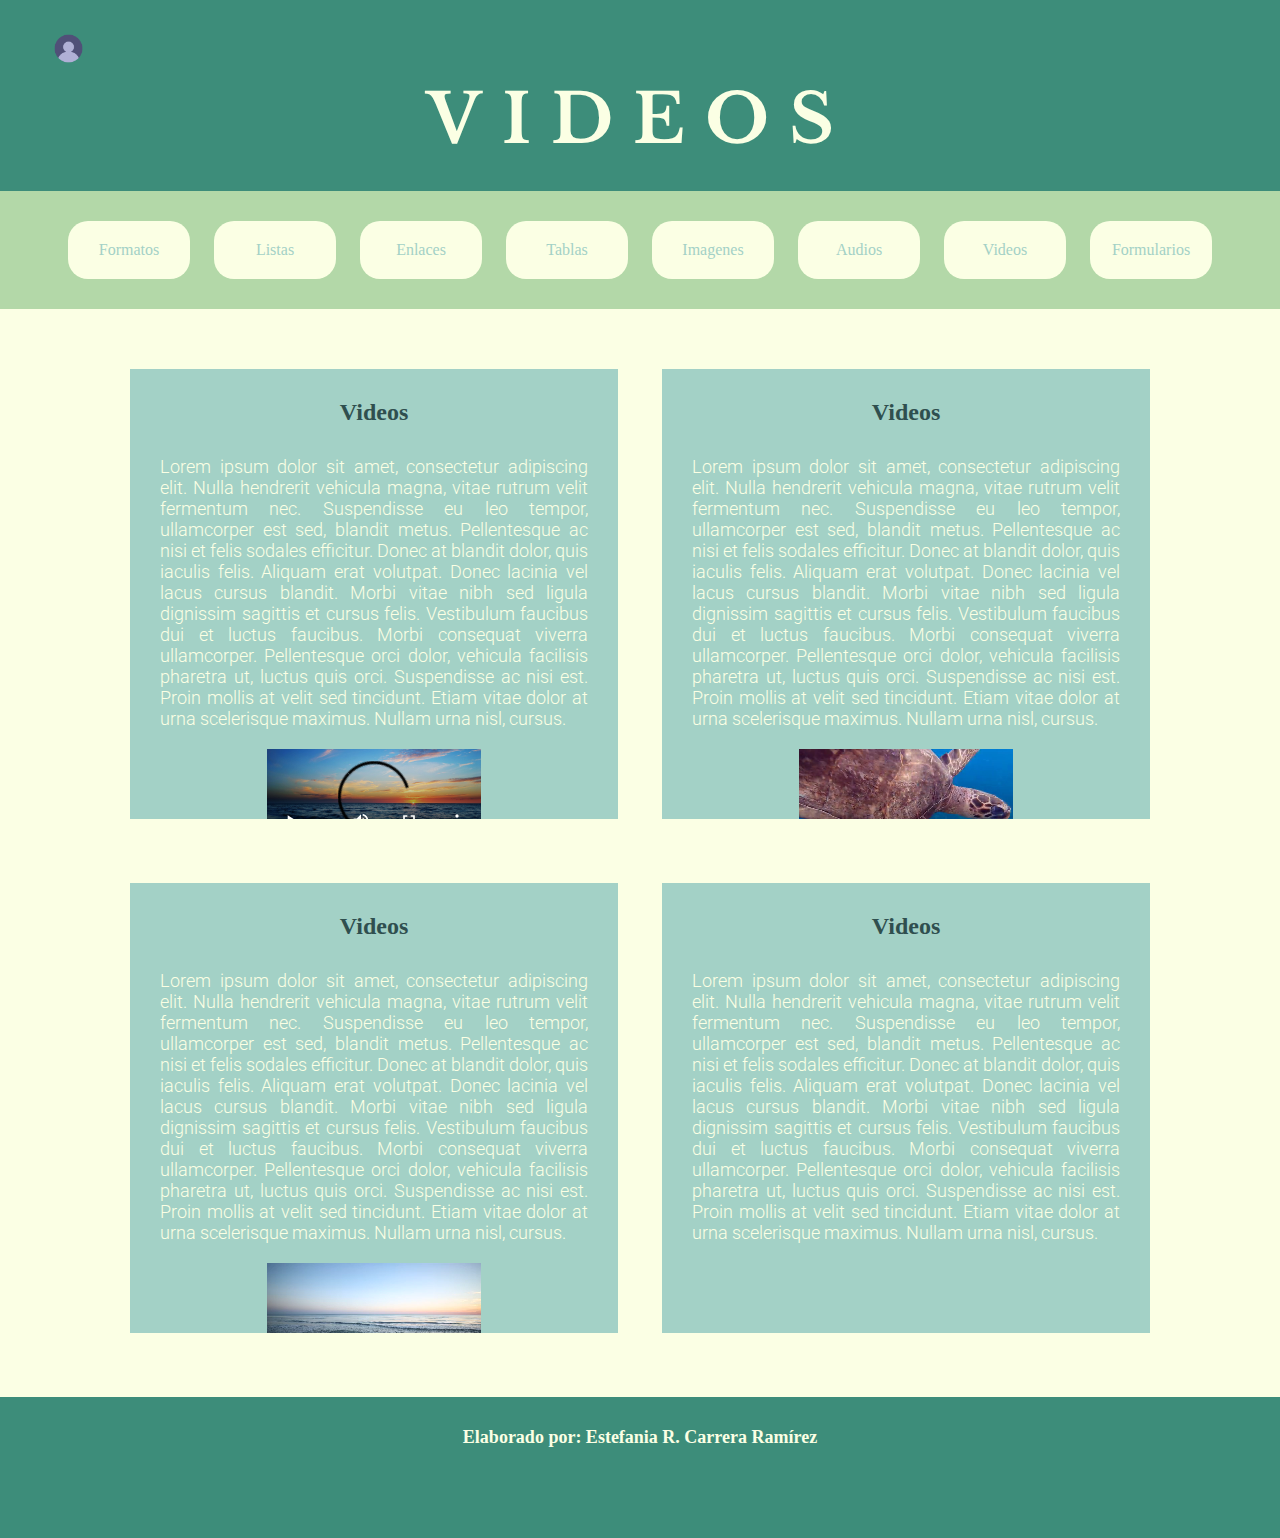
<file: html/videos.html>
<html>
<head>
    <title>Videos en html</title>
    <link rel="stylesheet" href="../css/style.css" type="text/css">
    <style type="text/css">
        video{
            width: 50%;
            height: auto;
            display: block;
            margin-left: auto;
            margin-right: auto; 
        }
        main{
            text-align: center;
        }
        section{
            width: 40%;
            min-width: 320px;
            height: 450px;
            display: inline-block;
            overflow-y:auto;
            margin-left: 20px;
            margin-right: 20px;
        }
    </style>
</head>
<body>
    <header>
        <a href="../index.html"><img class="perfil" src="../imagenes/perfil.png" alt="Ir a Perfil"></a>
        <h1>VIDEOS</h1>
    </header>
    <nav>
        <ul>
            <li><a href="../html/formatos.html">Formatos</a></li>
            <li><a href="../html/listas.html">Listas</a></li>
            <li><a href="../html/enlaces.html">Enlaces</a></li>
            <li><a href="../html/tablas.html">Tablas</a></li>
            <li><a href="../html/imagenes.html">Imagenes</a></li>
            <li><a href="../html/audio.html">Audios</a></li>
            <li><a href="../html/videos.html">Videos</a></li>
            <li><a href="../html/formularios.html">Formularios</a></li>
        </ul>
    </nav>
    <main>
        <section>
            <h2>Videos</h2>
            <p>Lorem ipsum dolor sit amet, consectetur adipiscing elit. Nulla hendrerit vehicula magna, vitae rutrum velit fermentum nec. Suspendisse eu leo tempor, ullamcorper est sed, blandit metus. Pellentesque ac nisi et felis sodales efficitur. Donec at blandit dolor, quis iaculis felis. Aliquam erat volutpat. Donec lacinia vel lacus cursus blandit. Morbi vitae nibh sed ligula dignissim sagittis et cursus felis. Vestibulum faucibus dui et luctus faucibus. Morbi consequat viverra ullamcorper. Pellentesque orci dolor, vehicula facilisis pharetra ut, luctus quis orci. Suspendisse ac nisi est. Proin mollis at velit sed tincidunt. Etiam vitae dolor at urna scelerisque maximus. Nullam urna nisl, cursus.</p>
            <video controls poster="../imagenes/418716-indiana111.jpg">
                <source src="../videos/pez.mp4" type="video/mp4">
                El navegador no soporta el video.
            </video>
        </section>
        <section>
            <h2>Videos</h2>
            <p>Lorem ipsum dolor sit amet, consectetur adipiscing elit. Nulla hendrerit vehicula magna, vitae rutrum velit fermentum nec. Suspendisse eu leo tempor, ullamcorper est sed, blandit metus. Pellentesque ac nisi et felis sodales efficitur. Donec at blandit dolor, quis iaculis felis. Aliquam erat volutpat. Donec lacinia vel lacus cursus blandit. Morbi vitae nibh sed ligula dignissim sagittis et cursus felis. Vestibulum faucibus dui et luctus faucibus. Morbi consequat viverra ullamcorper. Pellentesque orci dolor, vehicula facilisis pharetra ut, luctus quis orci. Suspendisse ac nisi est. Proin mollis at velit sed tincidunt. Etiam vitae dolor at urna scelerisque maximus. Nullam urna nisl, cursus.</p>
            <video controls muted autoplay>
                <source src="../videos/tortuga.mp4" type="video/mp4">
                El navegador no soporta el video.
            </video>
        </section>
        <section>
            <h2>Videos</h2>
            <p>Lorem ipsum dolor sit amet, consectetur adipiscing elit. Nulla hendrerit vehicula magna, vitae rutrum velit fermentum nec. Suspendisse eu leo tempor, ullamcorper est sed, blandit metus. Pellentesque ac nisi et felis sodales efficitur. Donec at blandit dolor, quis iaculis felis. Aliquam erat volutpat. Donec lacinia vel lacus cursus blandit. Morbi vitae nibh sed ligula dignissim sagittis et cursus felis. Vestibulum faucibus dui et luctus faucibus. Morbi consequat viverra ullamcorper. Pellentesque orci dolor, vehicula facilisis pharetra ut, luctus quis orci. Suspendisse ac nisi est. Proin mollis at velit sed tincidunt. Etiam vitae dolor at urna scelerisque maximus. Nullam urna nisl, cursus.</p>
            <video loop autoplay muted>
                <source src="../videos/mar_olas.mp4" type="video/mp4">
                El navegador no soporta el video.
            </video>
        </section>
        <section>
            <h2>Videos</h2>
            <p>Lorem ipsum dolor sit amet, consectetur adipiscing elit. Nulla hendrerit vehicula magna, vitae rutrum velit fermentum nec. Suspendisse eu leo tempor, ullamcorper est sed, blandit metus. Pellentesque ac nisi et felis sodales efficitur. Donec at blandit dolor, quis iaculis felis. Aliquam erat volutpat. Donec lacinia vel lacus cursus blandit. Morbi vitae nibh sed ligula dignissim sagittis et cursus felis. Vestibulum faucibus dui et luctus faucibus. Morbi consequat viverra ullamcorper. Pellentesque orci dolor, vehicula facilisis pharetra ut, luctus quis orci. Suspendisse ac nisi est. Proin mollis at velit sed tincidunt. Etiam vitae dolor at urna scelerisque maximus. Nullam urna nisl, cursus.</p>
            <iframe width="560" height="315" src="https://www.youtube.com/embed/U69LIr0OrNc?si=7h1JT_TD2Mh2t5IT" title="YouTube video player" frameborder="0" allow="accelerometer; autoplay; clipboard-write; encrypted-media; gyroscope; picture-in-picture; web-share" referrerpolicy="strict-origin-when-cross-origin" allowfullscreen></iframe>
        </section>
    </main>
    <footer>
        <h6>Elaborado por: Estefania R. Carrera Ramírez</h6>
    </footer>
    <header></header>
    
</body>
</html>
</file>
<file: css/style.css>
@import url('https://fonts.googleapis.com/css2?family=Libre+Baskerville:ital,wght@0,400;0,700;1,400&family=Roboto:ital,wght@0,100..900;1,100..900&display=swap');
*{
    padding: 0;
    margin:0;
    box-sizing: border-box;
}
header,nav,footer,main{
    width: 100%;
    background-color: #3D8D7A;
    color: #FBFFE4;
    padding: 30px;
    margin-right: auto;
    margin-left: auto;
}
nav{
    height: auto;
    background-color: #B3D8A8;
}
nav ul{
    text-align: center;
}
nav ul li{
    width: 10%;
    min-width: 120px;
    list-style-type: none;
    background-color: #FBFFE4;
    color: #3D8D7A;
    display: inline-block;
    margin-left: 10px;
    margin-right: 10px;
    padding: 20px;
    text-align: center;
    border-radius: 20px;
}
nav ul li a:link, nav ul li:visited{
    color: #A3D1C6;
    text-decoration: none;
}
nav ul li a:hover{
    color: beige;
}
nav ul li:hover{
    background-color: darkslategrey;
    width: 95px;
    font-size: 18px;
}
main{
    height: auto;
    background-color: #FBFFE4;
}
section{
    width: 80%;
    height: auto;
    background-color: #A3D1C6;
    padding: 30px;
    margin-top: 30px;
    margin-bottom: 30px;
    margin-left: auto;
    margin-right: auto;
    overflow-x: auto;
}
section p{
    font-family: "Roboto", sans-serif;
    font-size: 18px;
    font-weight: 300;
}

h2, p{
    margin-bottom: 30px;
}
h2{
    color: darkslategrey;
}
table_1{
    width: 80%;
    margin-left: auto;
    margin-right: auto;
}
#tabla_1 th, #tabla_1 td, #tabla_2 th, #tabla_2 td, #tabla_3 th, #tabla_3 td{
    padding-left: 10px;
    padding-right: 10px;
    padding-bottom: 5px;
    padding-top: 5px;
}
#tabla_1 th, #tabla_2 th, #tabla_3 th{
    background-color: darkslategray;
}
#tabla_1 td{
    background-color: slategray;
}
#tabla_2{
    width: 100%;
    /*border-style: solid;
    border-color: yellow;
    border: 5px;*/
    border: 5px solid yellow;
    border-spacing: 10px;
    border-collapse: collapse;
}
tabla_2 th, #tabla_2 td{
    border: 3px solid yellow;
}
#tabla_2 tbody tr:nth-child(even){
    background-color: brown;
}
#tabla_2 tbody tr:nth-child(odd){
    background-color: forestgreen;
}
#tabla_3{
    width: 80%;
    margin-left: auto;
    margin-right: auto;
    background-color: #B3D8A8;
    border-collapse: collapse;
}
#tabla_3 th{
    height: 60px;
}
#tabla_3 td{
    height: 50px;
    padding-left: 10px;
}
#tabla_3 th, #tabla_3 td{
    border: 2px solid darkslategray;
}
#tabla_3 tr:hover{
    background-color: yellow;
    color: darkslategray;
}
header h1{
   font-family: "Libre Baskerville", serif;
   font-size: 68px;
   letter-spacing: 20px;
}
h1, h6{
    text-align: center;
    font-size: 48px;
}
h6{
    font-size: 18px;
}
main section img{
    width: 40%;
    height: auto;
    margin-top: 30px;
    display: block;
    margin-left: auto;
    margin-right: auto;
}
main section p{
    margin-top: 20px;
    margin-bottom: 20px;
    text-align: justify;
}
imagen-borde-redondo{
     border-radius: 50%;
}
.imagenes_box{
    width: 10%;
    margin-left: auto;
    margin-right: auto;
    display: block;
}
.imagen_flotante_izq{
    width: 20%;
    float: left;
    margin-right: 20px;
    margin-top: 0px;
}
.imagen_flotante_der{
    width: 20%;
    float: right;
    margin-left: 20px;
}
.fondo{
    background-image: url(../imagenes/sea-7779617_640.png);
    background-size: cover;
}
.section_filtros{
    color: darkblue;
    text-align: center;
}
.section_filtros img{
    width: 25%;
    display: inline-block;
    margin-left: 10px;
    margin-right: 10px;  
}
form{
    width: 50%;
    height: auto;
    padding: 50px;
    background-color: cadetblue;
    border-radius: 30px;
    margin-right: auto;
    margin-left: auto;
}
label{
    color:beige;
    font-weight: bold;
    margin-bottom: 30px;
}
input[type=text],input[type=password],textarea,select{
    width: 100%;
    margin-bottom: 30px;
    padding: 10px;
    background-color: aliceblue;
    color: darkcyan;
}
input[type=email]{
     width: 100%;
    margin-bottom: 30px;
    padding: 10px;
    background-color: aliceblue;
    color: darkcyan;
}
input[type=email]:focus{
    color: beige;
    background-color: darkseagreen;
    border: 3px solid black;
}
input[type=submit]{
    width: 20%;
    min-width: 100px;
    margin-left: auto;
    margin-right: auto;
    display: block;
    padding: 10px;
    background-color: beige;
    color: darkcyan;
    border: 3px solid darkcyan;
    border-radius: 10px;
}
input[type=text]:focus,input[type=password]:focus,textarea:focus,select:focus{
    color: beige;
    background-color: darkseagreen;
    border: 3px solid black;    
}

.form-register{
    width: 400px;
    padding: 30px;
    margin: auto;
    margin-top:40px;
    border-radius: 4px; 
}
.form-register h4{
    font-size: 22px;
    margin-bottom: 20px;
}
.controls{
    width: 100%;
    padding: 10px;
    border-radius: 4px;
    margin-bottom: 16px;
    border:1px solid black;
    font-family: "calibri";
    font-size: 18px;
}
.form-register p{
    height: 40px;
    text-align: center;
    font-size: 18px;
}
.form-register a:hover{
    color: white;
    text-decoration: underline;
}
.forms-register .bottons{
    width: 100%;
    background-color: darkgreen;
    border: none;
    padding: 12px;
    color: white;
    margin:16px 0;
    font-size: 16px;
}
.behance, .instagram, .facebook{
    width: 4%;
    padding: 2px;
    margin-left: auto;
    margin-right: auto;
    display: inline-block;
}
.imagen_der{
    width: 20%;
    float: right;
    margin-left: 40px;
    margin-top: 0px;
    border-radius: 150px;
}
.perfil{
    width: 3%;
    margin-left: 20px;
    margin-bottom: 10px;
    margin-top: 0px;
}
</file>
